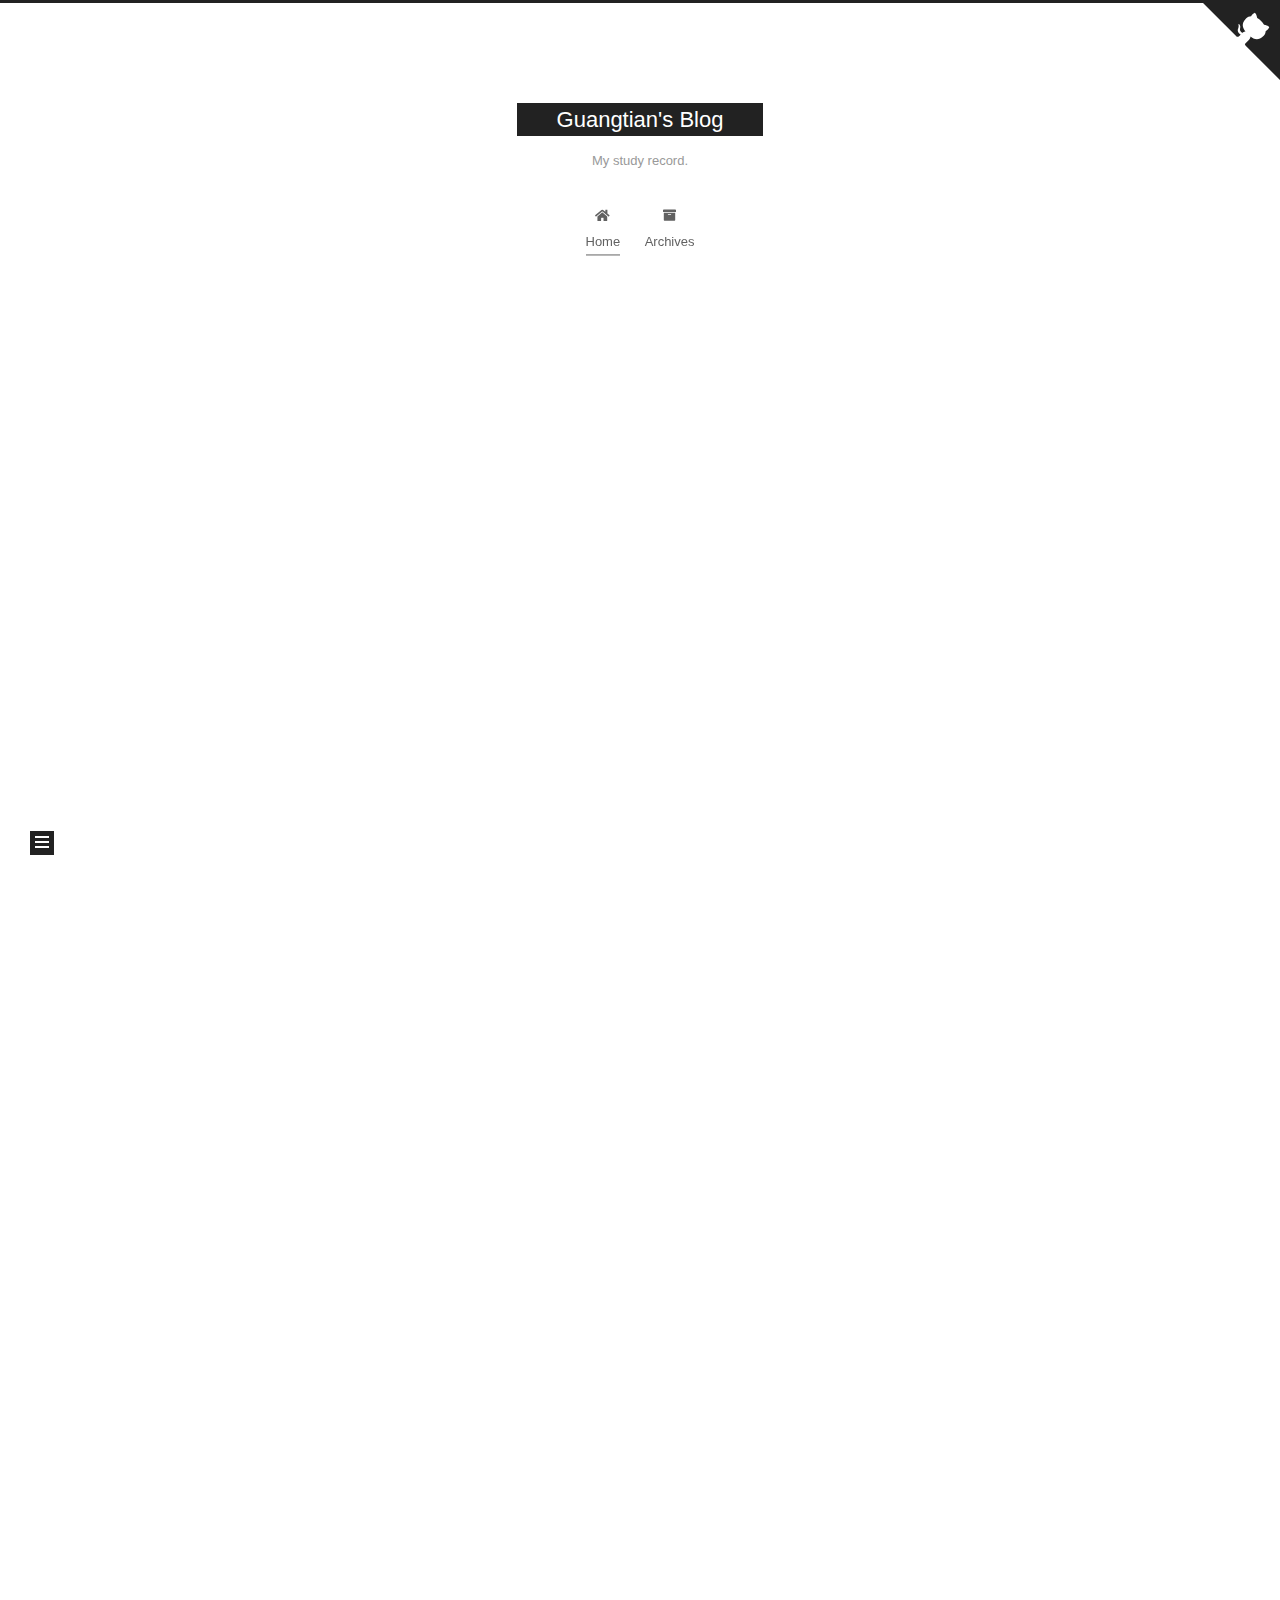
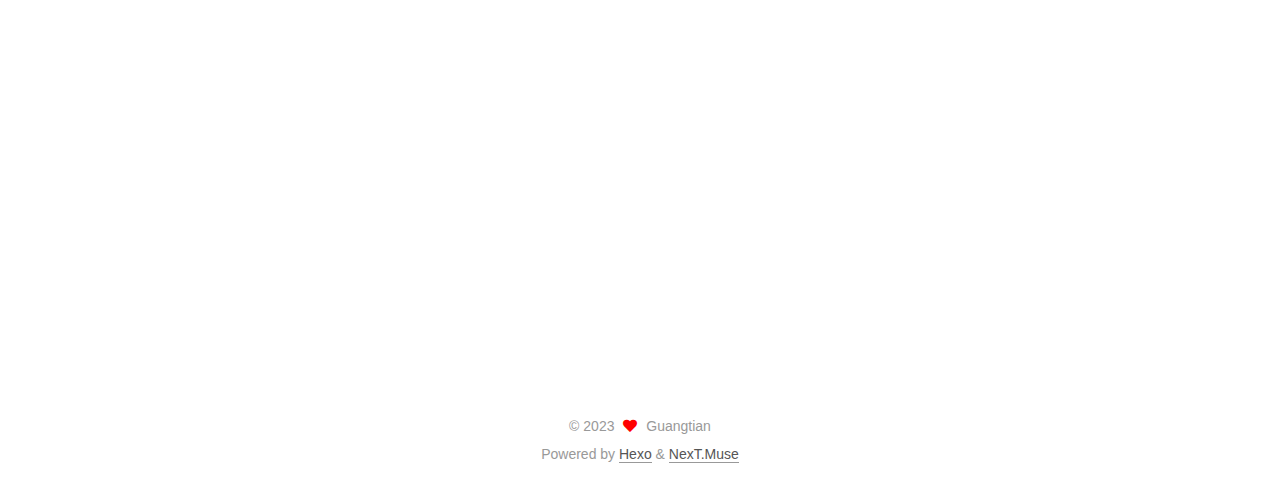
<file: index.html>
<!DOCTYPE html>
<html lang="en">
<head>
  <meta charset="UTF-8">
<meta name="viewport" content="width=device-width, initial-scale=1, maximum-scale=2">
<meta name="theme-color" content="#222">
<meta name="generator" content="Hexo 6.3.0">
  <link rel="apple-touch-icon" sizes="180x180" href="/images/apple-touch-icon.png">
  <link rel="icon" type="image/png" sizes="32x32" href="/images/favicon-32x32.png">
  <link rel="icon" type="image/png" sizes="16x16" href="/images/favicon-16x16.png">
  <link rel="mask-icon" href="/images/safari-pinned-tab.svg" color="#222">

<link rel="stylesheet" href="/css/main.css">


<link rel="stylesheet" href="/lib/font-awesome/css/all.min.css">

<script id="hexo-configurations">
    var NexT = window.NexT || {};
    var CONFIG = {"hostname":"example.com","root":"/","scheme":"Muse","version":"7.8.0","exturl":false,"sidebar":{"position":"left","display":"post","padding":18,"offset":12,"onmobile":false},"copycode":{"enable":true,"show_result":true,"style":"mac"},"back2top":{"enable":true,"sidebar":true,"scrollpercent":true},"bookmark":{"enable":false,"color":"#222","save":"auto"},"fancybox":false,"mediumzoom":false,"lazyload":false,"pangu":false,"comments":{"style":"tabs","active":"gitalk","storage":true,"lazyload":false,"nav":null,"activeClass":"gitalk"},"algolia":{"hits":{"per_page":10},"labels":{"input_placeholder":"Search for Posts","hits_empty":"We didn't find any results for the search: ${query}","hits_stats":"${hits} results found in ${time} ms"}},"localsearch":{"enable":false,"trigger":"auto","top_n_per_article":1,"unescape":false,"preload":false},"motion":{"enable":true,"async":false,"transition":{"post_block":"fadeIn","post_header":"slideDownIn","post_body":"slideDownIn","coll_header":"slideLeftIn","sidebar":"slideUpIn"}}};
  </script>

  <meta property="og:type" content="website">
<meta property="og:title" content="Guangtian&#39;s Blog">
<meta property="og:url" content="http://example.com/index.html">
<meta property="og:site_name" content="Guangtian&#39;s Blog">
<meta property="og:locale" content="en_US">
<meta property="article:author" content="Guangtian">
<meta name="twitter:card" content="summary">

<link rel="canonical" href="http://example.com/">


<script id="page-configurations">
  // https://hexo.io/docs/variables.html
  CONFIG.page = {
    sidebar: "",
    isHome : true,
    isPost : false,
    lang   : 'en'
  };
</script>

  <title>Guangtian's Blog</title>
  






  <noscript>
  <style>
  .use-motion .brand,
  .use-motion .menu-item,
  .sidebar-inner,
  .use-motion .post-block,
  .use-motion .pagination,
  .use-motion .comments,
  .use-motion .post-header,
  .use-motion .post-body,
  .use-motion .collection-header { opacity: initial; }

  .use-motion .site-title,
  .use-motion .site-subtitle {
    opacity: initial;
    top: initial;
  }

  .use-motion .logo-line-before i { left: initial; }
  .use-motion .logo-line-after i { right: initial; }
  </style>
</noscript>

<link rel="alternate" href="/atom.xml" title="Guangtian's Blog" type="application/atom+xml">
</head>

<body itemscope itemtype="http://schema.org/WebPage">
  <div class="container use-motion">
    <div class="headband"></div>

    <header class="header" itemscope itemtype="http://schema.org/WPHeader">
      <div class="header-inner"><div class="site-brand-container">
  <div class="site-nav-toggle">
    <div class="toggle" aria-label="Toggle navigation bar">
      <span class="toggle-line toggle-line-first"></span>
      <span class="toggle-line toggle-line-middle"></span>
      <span class="toggle-line toggle-line-last"></span>
    </div>
  </div>

  <div class="site-meta">

    <a href="/" class="brand" rel="start">
      <span class="logo-line-before"><i></i></span>
      <h1 class="site-title">Guangtian's Blog</h1>
      <span class="logo-line-after"><i></i></span>
    </a>
      <p class="site-subtitle" itemprop="description">My study record.</p>
  </div>

  <div class="site-nav-right">
    <div class="toggle popup-trigger">
    </div>
  </div>
</div>




<nav class="site-nav">
  <ul id="menu" class="main-menu menu">
        <li class="menu-item menu-item-home">

    <a href="/" rel="section"><i class="fa fa-home fa-fw"></i>Home</a>

  </li>
        <li class="menu-item menu-item-archives">

    <a href="/archives/" rel="section"><i class="fa fa-archive fa-fw"></i>Archives</a>

  </li>
  </ul>
</nav>




</div>
    </header>

    
  <div class="reading-progress-bar"></div>

  <a href="https://github.com/guangtian1991" class="github-corner" title="Follow me on GitHub" aria-label="Follow me on GitHub" rel="noopener" target="_blank"><svg width="80" height="80" viewBox="0 0 250 250" aria-hidden="true"><path d="M0,0 L115,115 L130,115 L142,142 L250,250 L250,0 Z"></path><path d="M128.3,109.0 C113.8,99.7 119.0,89.6 119.0,89.6 C122.0,82.7 120.5,78.6 120.5,78.6 C119.2,72.0 123.4,76.3 123.4,76.3 C127.3,80.9 125.5,87.3 125.5,87.3 C122.9,97.6 130.6,101.9 134.4,103.2" fill="currentColor" style="transform-origin: 130px 106px;" class="octo-arm"></path><path d="M115.0,115.0 C114.9,115.1 118.7,116.5 119.8,115.4 L133.7,101.6 C136.9,99.2 139.9,98.4 142.2,98.6 C133.8,88.0 127.5,74.4 143.8,58.0 C148.5,53.4 154.0,51.2 159.7,51.0 C160.3,49.4 163.2,43.6 171.4,40.1 C171.4,40.1 176.1,42.5 178.8,56.2 C183.1,58.6 187.2,61.8 190.9,65.4 C194.5,69.0 197.7,73.2 200.1,77.6 C213.8,80.2 216.3,84.9 216.3,84.9 C212.7,93.1 206.9,96.0 205.4,96.6 C205.1,102.4 203.0,107.8 198.3,112.5 C181.9,128.9 168.3,122.5 157.7,114.1 C157.9,116.9 156.7,120.9 152.7,124.9 L141.0,136.5 C139.8,137.7 141.6,141.9 141.8,141.8 Z" fill="currentColor" class="octo-body"></path></svg></a>


    <main class="main">
      <div class="main-inner">
        <div class="content-wrap">
          

          <div class="content index posts-expand">
            
      
  
  
  <article itemscope itemtype="http://schema.org/Article" class="post-block" lang="en">
    <link itemprop="mainEntityOfPage" href="http://example.com/2023/06/24/My-Second-New-Post/">

    <span hidden itemprop="author" itemscope itemtype="http://schema.org/Person">
      <meta itemprop="image" content="/images/android-chrome-256x256.png">
      <meta itemprop="name" content="Guangtian">
      <meta itemprop="description" content="">
    </span>

    <span hidden itemprop="publisher" itemscope itemtype="http://schema.org/Organization">
      <meta itemprop="name" content="Guangtian's Blog">
    </span>
      <header class="post-header">
        <h2 class="post-title" itemprop="name headline">
          
            <a href="/2023/06/24/My-Second-New-Post/" class="post-title-link" itemprop="url">My Second New Post</a>
        </h2>

        <div class="post-meta">
            <span class="post-meta-item">
              <span class="post-meta-item-icon">
                <i class="far fa-calendar"></i>
              </span>
              <span class="post-meta-item-text">Posted on</span>

              <time title="Created: 2023-06-24 19:33:01" itemprop="dateCreated datePublished" datetime="2023-06-24T19:33:01+08:00">2023-06-24</time>
            </span>

          

        </div>
      </header>

    
    
    
    <div class="post-body" itemprop="articleBody">

      
          
      
    </div>

    
    
    
      <footer class="post-footer">
        <div class="post-eof"></div>
      </footer>
  </article>
  
  
  

      
  
  
  <article itemscope itemtype="http://schema.org/Article" class="post-block" lang="en">
    <link itemprop="mainEntityOfPage" href="http://example.com/2023/06/24/My-First-New-Post/">

    <span hidden itemprop="author" itemscope itemtype="http://schema.org/Person">
      <meta itemprop="image" content="/images/android-chrome-256x256.png">
      <meta itemprop="name" content="Guangtian">
      <meta itemprop="description" content="">
    </span>

    <span hidden itemprop="publisher" itemscope itemtype="http://schema.org/Organization">
      <meta itemprop="name" content="Guangtian's Blog">
    </span>
      <header class="post-header">
        <h2 class="post-title" itemprop="name headline">
          
            <a href="/2023/06/24/My-First-New-Post/" class="post-title-link" itemprop="url">My First New Post</a>
        </h2>

        <div class="post-meta">
            <span class="post-meta-item">
              <span class="post-meta-item-icon">
                <i class="far fa-calendar"></i>
              </span>
              <span class="post-meta-item-text">Posted on</span>

              <time title="Created: 2023-06-24 18:43:18" itemprop="dateCreated datePublished" datetime="2023-06-24T18:43:18+08:00">2023-06-24</time>
            </span>

          

        </div>
      </header>

    
    
    
    <div class="post-body" itemprop="articleBody">

      
          
      
    </div>

    
    
    
      <footer class="post-footer">
        <div class="post-eof"></div>
      </footer>
  </article>
  
  
  

      
  
  
  <article itemscope itemtype="http://schema.org/Article" class="post-block" lang="en">
    <link itemprop="mainEntityOfPage" href="http://example.com/2023/06/24/hello-world/">

    <span hidden itemprop="author" itemscope itemtype="http://schema.org/Person">
      <meta itemprop="image" content="/images/android-chrome-256x256.png">
      <meta itemprop="name" content="Guangtian">
      <meta itemprop="description" content="">
    </span>

    <span hidden itemprop="publisher" itemscope itemtype="http://schema.org/Organization">
      <meta itemprop="name" content="Guangtian's Blog">
    </span>
      <header class="post-header">
        <h2 class="post-title" itemprop="name headline">
          
            <a href="/2023/06/24/hello-world/" class="post-title-link" itemprop="url">Hello World</a>
        </h2>

        <div class="post-meta">
            <span class="post-meta-item">
              <span class="post-meta-item-icon">
                <i class="far fa-calendar"></i>
              </span>
              <span class="post-meta-item-text">Posted on</span>

              <time title="Created: 2023-06-24 13:50:11" itemprop="dateCreated datePublished" datetime="2023-06-24T13:50:11+08:00">2023-06-24</time>
            </span>

          

        </div>
      </header>

    
    
    
    <div class="post-body" itemprop="articleBody">

      
          <p>Welcome to <a target="_blank" rel="noopener" href="https://hexo.io/">Hexo</a>! This is your very first post. Check <a target="_blank" rel="noopener" href="https://hexo.io/docs/">documentation</a> for more info. If you get any problems when using Hexo, you can find the answer in <a target="_blank" rel="noopener" href="https://hexo.io/docs/troubleshooting.html">troubleshooting</a> or you can ask me on <a target="_blank" rel="noopener" href="https://github.com/hexojs/hexo/issues">GitHub</a>.</p>
<h2 id="Quick-Start"><a href="#Quick-Start" class="headerlink" title="Quick Start"></a>Quick Start</h2><h3 id="Create-a-new-post"><a href="#Create-a-new-post" class="headerlink" title="Create a new post"></a>Create a new post</h3><figure class="highlight bash"><table><tr><td class="gutter"><pre><span class="line">1</span><br></pre></td><td class="code"><pre><span class="line">$ hexo new <span class="string">&quot;My New Post&quot;</span></span><br></pre></td></tr></table></figure>

<p>More info: <a target="_blank" rel="noopener" href="https://hexo.io/docs/writing.html">Writing</a></p>
<h3 id="Run-server"><a href="#Run-server" class="headerlink" title="Run server"></a>Run server</h3><figure class="highlight bash"><table><tr><td class="gutter"><pre><span class="line">1</span><br></pre></td><td class="code"><pre><span class="line">$ hexo server</span><br></pre></td></tr></table></figure>

<p>More info: <a target="_blank" rel="noopener" href="https://hexo.io/docs/server.html">Server</a></p>
<h3 id="Generate-static-files"><a href="#Generate-static-files" class="headerlink" title="Generate static files"></a>Generate static files</h3><figure class="highlight bash"><table><tr><td class="gutter"><pre><span class="line">1</span><br></pre></td><td class="code"><pre><span class="line">$ hexo generate</span><br></pre></td></tr></table></figure>

<p>More info: <a target="_blank" rel="noopener" href="https://hexo.io/docs/generating.html">Generating</a></p>
<h3 id="Deploy-to-remote-sites"><a href="#Deploy-to-remote-sites" class="headerlink" title="Deploy to remote sites"></a>Deploy to remote sites</h3><figure class="highlight bash"><table><tr><td class="gutter"><pre><span class="line">1</span><br></pre></td><td class="code"><pre><span class="line">$ hexo deploy</span><br></pre></td></tr></table></figure>

<p>More info: <a target="_blank" rel="noopener" href="https://hexo.io/docs/one-command-deployment.html">Deployment</a></p>

      
    </div>

    
    
    
      <footer class="post-footer">
        <div class="post-eof"></div>
      </footer>
  </article>
  
  
  


  



          </div>
          

<script>
  window.addEventListener('tabs:register', () => {
    let { activeClass } = CONFIG.comments;
    if (CONFIG.comments.storage) {
      activeClass = localStorage.getItem('comments_active') || activeClass;
    }
    if (activeClass) {
      let activeTab = document.querySelector(`a[href="#comment-${activeClass}"]`);
      if (activeTab) {
        activeTab.click();
      }
    }
  });
  if (CONFIG.comments.storage) {
    window.addEventListener('tabs:click', event => {
      if (!event.target.matches('.tabs-comment .tab-content .tab-pane')) return;
      let commentClass = event.target.classList[1];
      localStorage.setItem('comments_active', commentClass);
    });
  }
</script>

        </div>
          
  
  <div class="toggle sidebar-toggle">
    <span class="toggle-line toggle-line-first"></span>
    <span class="toggle-line toggle-line-middle"></span>
    <span class="toggle-line toggle-line-last"></span>
  </div>

  <aside class="sidebar">
    <div class="sidebar-inner">

      <ul class="sidebar-nav motion-element">
        <li class="sidebar-nav-toc">
          Table of Contents
        </li>
        <li class="sidebar-nav-overview">
          Overview
        </li>
      </ul>

      <!--noindex-->
      <div class="post-toc-wrap sidebar-panel">
      </div>
      <!--/noindex-->

      <div class="site-overview-wrap sidebar-panel">
        <div class="site-author motion-element" itemprop="author" itemscope itemtype="http://schema.org/Person">
    <img class="site-author-image" itemprop="image" alt="Guangtian"
      src="/images/android-chrome-256x256.png">
  <p class="site-author-name" itemprop="name">Guangtian</p>
  <div class="site-description" itemprop="description"></div>
</div>
<div class="site-state-wrap motion-element">
  <nav class="site-state">
      <div class="site-state-item site-state-posts">
          <a href="/archives/">
        
          <span class="site-state-item-count">3</span>
          <span class="site-state-item-name">posts</span>
        </a>
      </div>
  </nav>
</div>



      </div>
        <div class="back-to-top motion-element">
          <i class="fa fa-arrow-up"></i>
          <span>0%</span>
        </div>

    </div>
  </aside>
  <div id="sidebar-dimmer"></div>


      </div>
    </main>

    <footer class="footer">
      <div class="footer-inner">
        

        

<div class="copyright">
  
  &copy; 
  <span itemprop="copyrightYear">2023</span>
  <span class="with-love">
    <i class="fa fa-heart"></i>
  </span>
  <span class="author" itemprop="copyrightHolder">Guangtian</span>
</div>
  <div class="powered-by">Powered by <a href="https://hexo.io/" class="theme-link" rel="noopener" target="_blank">Hexo</a> & <a href="https://muse.theme-next.org/" class="theme-link" rel="noopener" target="_blank">NexT.Muse</a>
  </div>

        








      </div>
    </footer>
  </div>

  
  <script src="/lib/anime.min.js"></script>
  <script src="/lib/velocity/velocity.min.js"></script>
  <script src="/lib/velocity/velocity.ui.min.js"></script>

<script src="/js/utils.js"></script>

<script src="/js/motion.js"></script>


<script src="/js/schemes/muse.js"></script>


<script src="/js/next-boot.js"></script>




  















  

  


</body>
</html>
</file>
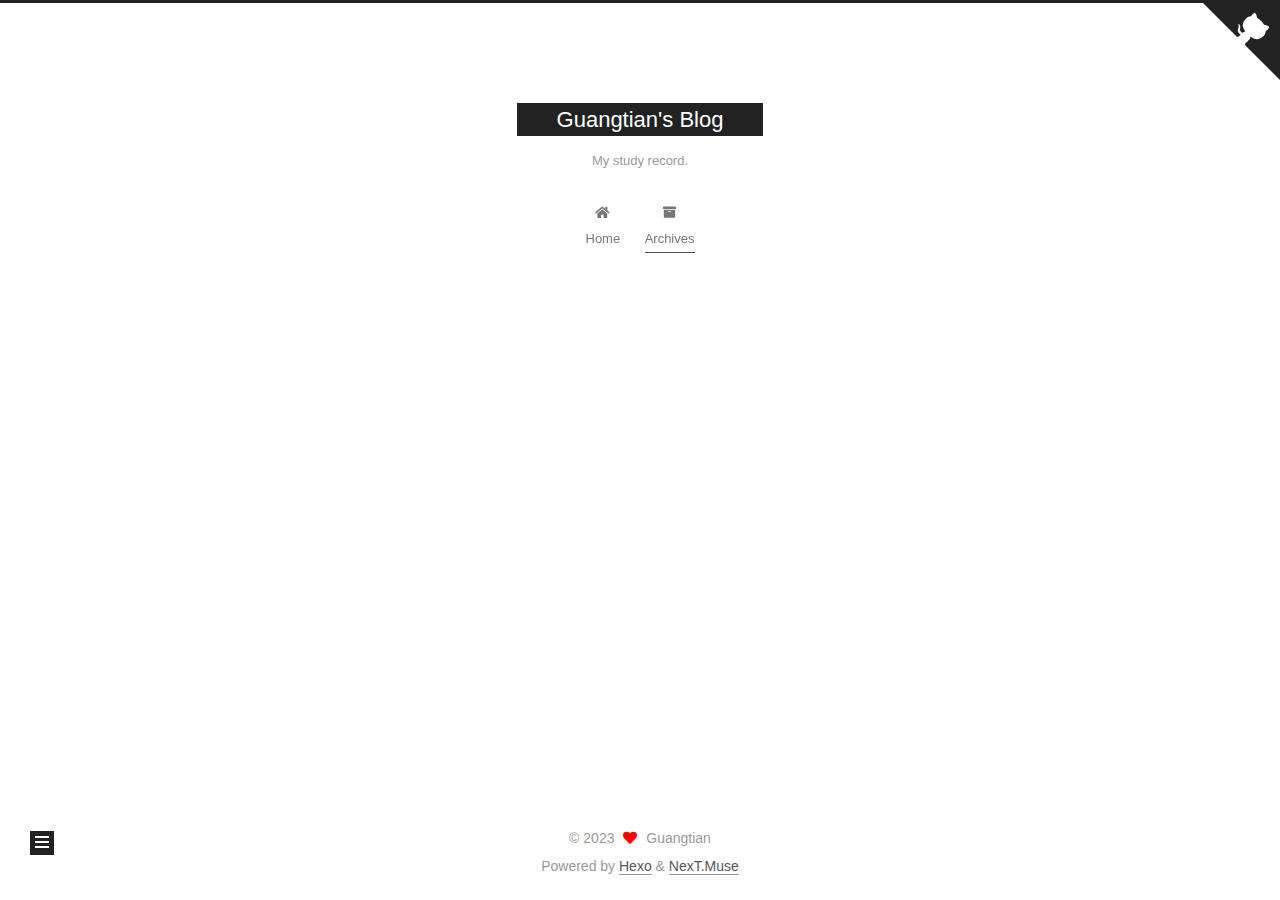
<file: archives/index.html>
<!DOCTYPE html>
<html lang="en">
<head>
  <meta charset="UTF-8">
<meta name="viewport" content="width=device-width, initial-scale=1, maximum-scale=2">
<meta name="theme-color" content="#222">
<meta name="generator" content="Hexo 6.3.0">
  <link rel="apple-touch-icon" sizes="180x180" href="/images/apple-touch-icon.png">
  <link rel="icon" type="image/png" sizes="32x32" href="/images/favicon-32x32.png">
  <link rel="icon" type="image/png" sizes="16x16" href="/images/favicon-16x16.png">
  <link rel="mask-icon" href="/images/safari-pinned-tab.svg" color="#222">

<link rel="stylesheet" href="/css/main.css">


<link rel="stylesheet" href="/lib/font-awesome/css/all.min.css">

<script id="hexo-configurations">
    var NexT = window.NexT || {};
    var CONFIG = {"hostname":"example.com","root":"/","scheme":"Muse","version":"7.8.0","exturl":false,"sidebar":{"position":"left","display":"post","padding":18,"offset":12,"onmobile":false},"copycode":{"enable":true,"show_result":true,"style":"mac"},"back2top":{"enable":true,"sidebar":true,"scrollpercent":true},"bookmark":{"enable":false,"color":"#222","save":"auto"},"fancybox":false,"mediumzoom":false,"lazyload":false,"pangu":false,"comments":{"style":"tabs","active":"gitalk","storage":true,"lazyload":false,"nav":null,"activeClass":"gitalk"},"algolia":{"hits":{"per_page":10},"labels":{"input_placeholder":"Search for Posts","hits_empty":"We didn't find any results for the search: ${query}","hits_stats":"${hits} results found in ${time} ms"}},"localsearch":{"enable":false,"trigger":"auto","top_n_per_article":1,"unescape":false,"preload":false},"motion":{"enable":true,"async":false,"transition":{"post_block":"fadeIn","post_header":"slideDownIn","post_body":"slideDownIn","coll_header":"slideLeftIn","sidebar":"slideUpIn"}}};
  </script>

  <meta property="og:type" content="website">
<meta property="og:title" content="Guangtian&#39;s Blog">
<meta property="og:url" content="http://example.com/archives/index.html">
<meta property="og:site_name" content="Guangtian&#39;s Blog">
<meta property="og:locale" content="en_US">
<meta property="article:author" content="Guangtian">
<meta name="twitter:card" content="summary">

<link rel="canonical" href="http://example.com/archives/">


<script id="page-configurations">
  // https://hexo.io/docs/variables.html
  CONFIG.page = {
    sidebar: "",
    isHome : false,
    isPost : false,
    lang   : 'en'
  };
</script>

  <title>Archive | Guangtian's Blog</title>
  






  <noscript>
  <style>
  .use-motion .brand,
  .use-motion .menu-item,
  .sidebar-inner,
  .use-motion .post-block,
  .use-motion .pagination,
  .use-motion .comments,
  .use-motion .post-header,
  .use-motion .post-body,
  .use-motion .collection-header { opacity: initial; }

  .use-motion .site-title,
  .use-motion .site-subtitle {
    opacity: initial;
    top: initial;
  }

  .use-motion .logo-line-before i { left: initial; }
  .use-motion .logo-line-after i { right: initial; }
  </style>
</noscript>

<link rel="alternate" href="/atom.xml" title="Guangtian's Blog" type="application/atom+xml">
</head>

<body itemscope itemtype="http://schema.org/WebPage">
  <div class="container use-motion">
    <div class="headband"></div>

    <header class="header" itemscope itemtype="http://schema.org/WPHeader">
      <div class="header-inner"><div class="site-brand-container">
  <div class="site-nav-toggle">
    <div class="toggle" aria-label="Toggle navigation bar">
      <span class="toggle-line toggle-line-first"></span>
      <span class="toggle-line toggle-line-middle"></span>
      <span class="toggle-line toggle-line-last"></span>
    </div>
  </div>

  <div class="site-meta">

    <a href="/" class="brand" rel="start">
      <span class="logo-line-before"><i></i></span>
      <h1 class="site-title">Guangtian's Blog</h1>
      <span class="logo-line-after"><i></i></span>
    </a>
      <p class="site-subtitle" itemprop="description">My study record.</p>
  </div>

  <div class="site-nav-right">
    <div class="toggle popup-trigger">
    </div>
  </div>
</div>




<nav class="site-nav">
  <ul id="menu" class="main-menu menu">
        <li class="menu-item menu-item-home">

    <a href="/" rel="section"><i class="fa fa-home fa-fw"></i>Home</a>

  </li>
        <li class="menu-item menu-item-archives">

    <a href="/archives/" rel="section"><i class="fa fa-archive fa-fw"></i>Archives</a>

  </li>
  </ul>
</nav>




</div>
    </header>

    
  <div class="reading-progress-bar"></div>

  <a href="https://github.com/guangtian1991" class="github-corner" title="Follow me on GitHub" aria-label="Follow me on GitHub" rel="noopener" target="_blank"><svg width="80" height="80" viewBox="0 0 250 250" aria-hidden="true"><path d="M0,0 L115,115 L130,115 L142,142 L250,250 L250,0 Z"></path><path d="M128.3,109.0 C113.8,99.7 119.0,89.6 119.0,89.6 C122.0,82.7 120.5,78.6 120.5,78.6 C119.2,72.0 123.4,76.3 123.4,76.3 C127.3,80.9 125.5,87.3 125.5,87.3 C122.9,97.6 130.6,101.9 134.4,103.2" fill="currentColor" style="transform-origin: 130px 106px;" class="octo-arm"></path><path d="M115.0,115.0 C114.9,115.1 118.7,116.5 119.8,115.4 L133.7,101.6 C136.9,99.2 139.9,98.4 142.2,98.6 C133.8,88.0 127.5,74.4 143.8,58.0 C148.5,53.4 154.0,51.2 159.7,51.0 C160.3,49.4 163.2,43.6 171.4,40.1 C171.4,40.1 176.1,42.5 178.8,56.2 C183.1,58.6 187.2,61.8 190.9,65.4 C194.5,69.0 197.7,73.2 200.1,77.6 C213.8,80.2 216.3,84.9 216.3,84.9 C212.7,93.1 206.9,96.0 205.4,96.6 C205.1,102.4 203.0,107.8 198.3,112.5 C181.9,128.9 168.3,122.5 157.7,114.1 C157.9,116.9 156.7,120.9 152.7,124.9 L141.0,136.5 C139.8,137.7 141.6,141.9 141.8,141.8 Z" fill="currentColor" class="octo-body"></path></svg></a>


    <main class="main">
      <div class="main-inner">
        <div class="content-wrap">
          

          <div class="content archive">
            

  
  
  
  <div class="post-block">
    <div class="posts-collapse">
      <div class="collection-title">
        <span class="collection-header">Um..! 2 posts in total. Keep on posting.</span>
      </div>

      
    <div class="collection-year">
      <span class="collection-header">2023</span>
    </div>

  <article itemscope itemtype="http://schema.org/Article">
    <header class="post-header">

      <div class="post-meta">
        <time itemprop="dateCreated"
              datetime="2023-06-24T18:43:18+08:00"
              content="2023-06-24">
          06-24
        </time>
      </div>

      <div class="post-title">
          <a class="post-title-link" href="/2023/06/24/My-First-New-Post/" itemprop="url">
            <span itemprop="name">My First New Post</span>
          </a>
      </div>

    </header>
  </article>

  <article itemscope itemtype="http://schema.org/Article">
    <header class="post-header">

      <div class="post-meta">
        <time itemprop="dateCreated"
              datetime="2023-06-24T13:50:11+08:00"
              content="2023-06-24">
          06-24
        </time>
      </div>

      <div class="post-title">
          <a class="post-title-link" href="/2023/06/24/hello-world/" itemprop="url">
            <span itemprop="name">Hello World</span>
          </a>
      </div>

    </header>
  </article>


    </div>
  </div>
  
  
  

  



          </div>
          

<script>
  window.addEventListener('tabs:register', () => {
    let { activeClass } = CONFIG.comments;
    if (CONFIG.comments.storage) {
      activeClass = localStorage.getItem('comments_active') || activeClass;
    }
    if (activeClass) {
      let activeTab = document.querySelector(`a[href="#comment-${activeClass}"]`);
      if (activeTab) {
        activeTab.click();
      }
    }
  });
  if (CONFIG.comments.storage) {
    window.addEventListener('tabs:click', event => {
      if (!event.target.matches('.tabs-comment .tab-content .tab-pane')) return;
      let commentClass = event.target.classList[1];
      localStorage.setItem('comments_active', commentClass);
    });
  }
</script>

        </div>
          
  
  <div class="toggle sidebar-toggle">
    <span class="toggle-line toggle-line-first"></span>
    <span class="toggle-line toggle-line-middle"></span>
    <span class="toggle-line toggle-line-last"></span>
  </div>

  <aside class="sidebar">
    <div class="sidebar-inner">

      <ul class="sidebar-nav motion-element">
        <li class="sidebar-nav-toc">
          Table of Contents
        </li>
        <li class="sidebar-nav-overview">
          Overview
        </li>
      </ul>

      <!--noindex-->
      <div class="post-toc-wrap sidebar-panel">
      </div>
      <!--/noindex-->

      <div class="site-overview-wrap sidebar-panel">
        <div class="site-author motion-element" itemprop="author" itemscope itemtype="http://schema.org/Person">
    <img class="site-author-image" itemprop="image" alt="Guangtian"
      src="/images/android-chrome-256x256.png">
  <p class="site-author-name" itemprop="name">Guangtian</p>
  <div class="site-description" itemprop="description"></div>
</div>
<div class="site-state-wrap motion-element">
  <nav class="site-state">
      <div class="site-state-item site-state-posts">
          <a href="/archives/">
        
          <span class="site-state-item-count">2</span>
          <span class="site-state-item-name">posts</span>
        </a>
      </div>
  </nav>
</div>



      </div>
        <div class="back-to-top motion-element">
          <i class="fa fa-arrow-up"></i>
          <span>0%</span>
        </div>

    </div>
  </aside>
  <div id="sidebar-dimmer"></div>


      </div>
    </main>

    <footer class="footer">
      <div class="footer-inner">
        

        

<div class="copyright">
  
  &copy; 
  <span itemprop="copyrightYear">2023</span>
  <span class="with-love">
    <i class="fa fa-heart"></i>
  </span>
  <span class="author" itemprop="copyrightHolder">Guangtian</span>
</div>
  <div class="powered-by">Powered by <a href="https://hexo.io/" class="theme-link" rel="noopener" target="_blank">Hexo</a> & <a href="https://muse.theme-next.org/" class="theme-link" rel="noopener" target="_blank">NexT.Muse</a>
  </div>

        








      </div>
    </footer>
  </div>

  
  <script src="/lib/anime.min.js"></script>
  <script src="/lib/velocity/velocity.min.js"></script>
  <script src="/lib/velocity/velocity.ui.min.js"></script>

<script src="/js/utils.js"></script>

<script src="/js/motion.js"></script>


<script src="/js/schemes/muse.js"></script>


<script src="/js/next-boot.js"></script>




  















  

  


</body>
</html>
</file>
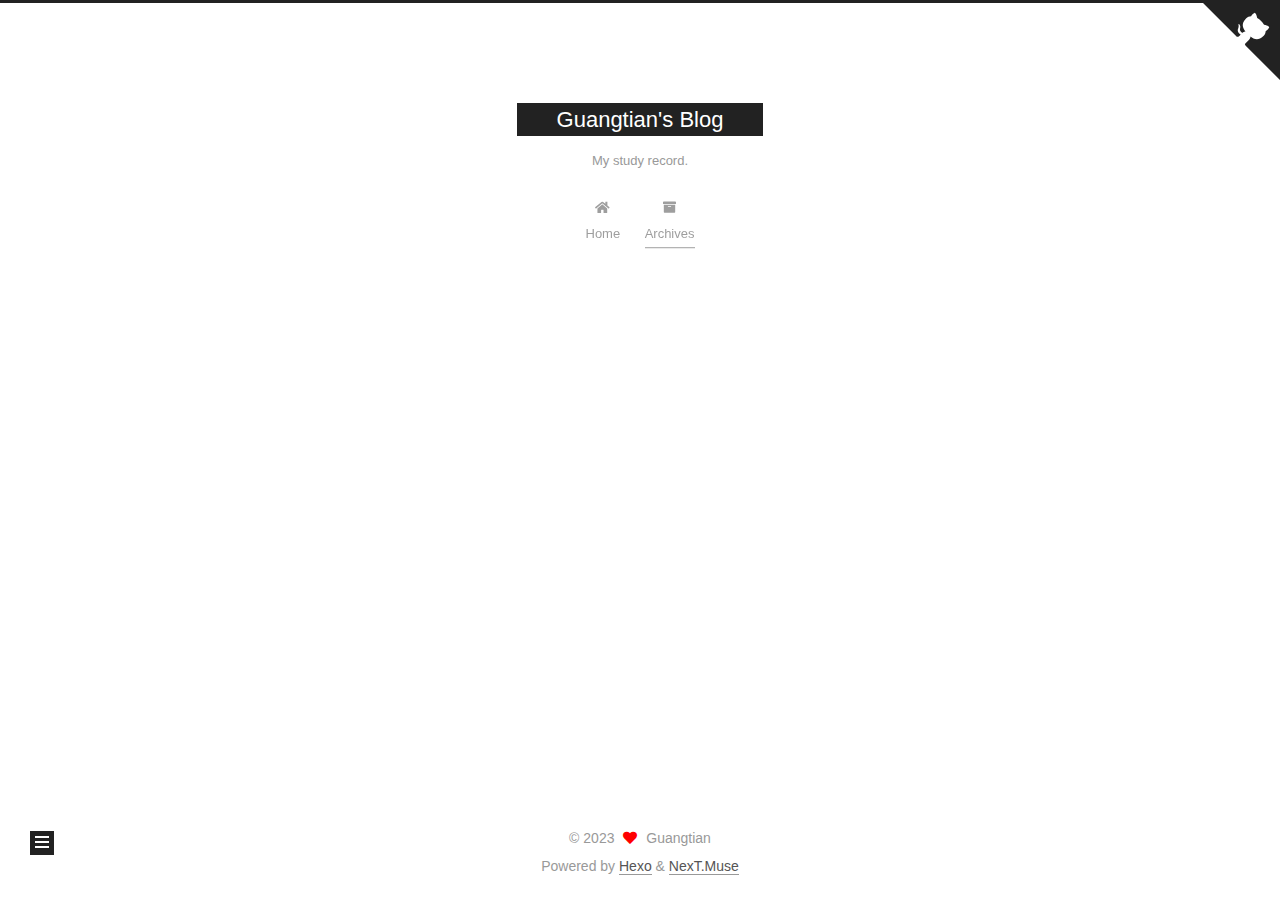
<file: archives/2023/index.html>
<!DOCTYPE html>
<html lang="en">
<head>
  <meta charset="UTF-8">
<meta name="viewport" content="width=device-width, initial-scale=1, maximum-scale=2">
<meta name="theme-color" content="#222">
<meta name="generator" content="Hexo 6.3.0">
  <link rel="apple-touch-icon" sizes="180x180" href="/images/apple-touch-icon.png">
  <link rel="icon" type="image/png" sizes="32x32" href="/images/favicon-32x32.png">
  <link rel="icon" type="image/png" sizes="16x16" href="/images/favicon-16x16.png">
  <link rel="mask-icon" href="/images/safari-pinned-tab.svg" color="#222">

<link rel="stylesheet" href="/css/main.css">


<link rel="stylesheet" href="/lib/font-awesome/css/all.min.css">

<script id="hexo-configurations">
    var NexT = window.NexT || {};
    var CONFIG = {"hostname":"example.com","root":"/","scheme":"Muse","version":"7.8.0","exturl":false,"sidebar":{"position":"left","display":"post","padding":18,"offset":12,"onmobile":false},"copycode":{"enable":true,"show_result":true,"style":"mac"},"back2top":{"enable":true,"sidebar":true,"scrollpercent":true},"bookmark":{"enable":false,"color":"#222","save":"auto"},"fancybox":false,"mediumzoom":false,"lazyload":false,"pangu":false,"comments":{"style":"tabs","active":"gitalk","storage":true,"lazyload":false,"nav":null,"activeClass":"gitalk"},"algolia":{"hits":{"per_page":10},"labels":{"input_placeholder":"Search for Posts","hits_empty":"We didn't find any results for the search: ${query}","hits_stats":"${hits} results found in ${time} ms"}},"localsearch":{"enable":false,"trigger":"auto","top_n_per_article":1,"unescape":false,"preload":false},"motion":{"enable":true,"async":false,"transition":{"post_block":"fadeIn","post_header":"slideDownIn","post_body":"slideDownIn","coll_header":"slideLeftIn","sidebar":"slideUpIn"}}};
  </script>

  <meta property="og:type" content="website">
<meta property="og:title" content="Guangtian&#39;s Blog">
<meta property="og:url" content="http://example.com/archives/2023/index.html">
<meta property="og:site_name" content="Guangtian&#39;s Blog">
<meta property="og:locale" content="en_US">
<meta property="article:author" content="Guangtian">
<meta name="twitter:card" content="summary">

<link rel="canonical" href="http://example.com/archives/2023/">


<script id="page-configurations">
  // https://hexo.io/docs/variables.html
  CONFIG.page = {
    sidebar: "",
    isHome : false,
    isPost : false,
    lang   : 'en'
  };
</script>

  <title>Archive | Guangtian's Blog</title>
  






  <noscript>
  <style>
  .use-motion .brand,
  .use-motion .menu-item,
  .sidebar-inner,
  .use-motion .post-block,
  .use-motion .pagination,
  .use-motion .comments,
  .use-motion .post-header,
  .use-motion .post-body,
  .use-motion .collection-header { opacity: initial; }

  .use-motion .site-title,
  .use-motion .site-subtitle {
    opacity: initial;
    top: initial;
  }

  .use-motion .logo-line-before i { left: initial; }
  .use-motion .logo-line-after i { right: initial; }
  </style>
</noscript>

<link rel="alternate" href="/atom.xml" title="Guangtian's Blog" type="application/atom+xml">
</head>

<body itemscope itemtype="http://schema.org/WebPage">
  <div class="container use-motion">
    <div class="headband"></div>

    <header class="header" itemscope itemtype="http://schema.org/WPHeader">
      <div class="header-inner"><div class="site-brand-container">
  <div class="site-nav-toggle">
    <div class="toggle" aria-label="Toggle navigation bar">
      <span class="toggle-line toggle-line-first"></span>
      <span class="toggle-line toggle-line-middle"></span>
      <span class="toggle-line toggle-line-last"></span>
    </div>
  </div>

  <div class="site-meta">

    <a href="/" class="brand" rel="start">
      <span class="logo-line-before"><i></i></span>
      <h1 class="site-title">Guangtian's Blog</h1>
      <span class="logo-line-after"><i></i></span>
    </a>
      <p class="site-subtitle" itemprop="description">My study record.</p>
  </div>

  <div class="site-nav-right">
    <div class="toggle popup-trigger">
    </div>
  </div>
</div>




<nav class="site-nav">
  <ul id="menu" class="main-menu menu">
        <li class="menu-item menu-item-home">

    <a href="/" rel="section"><i class="fa fa-home fa-fw"></i>Home</a>

  </li>
        <li class="menu-item menu-item-archives">

    <a href="/archives/" rel="section"><i class="fa fa-archive fa-fw"></i>Archives</a>

  </li>
  </ul>
</nav>




</div>
    </header>

    
  <div class="reading-progress-bar"></div>

  <a href="https://github.com/guangtian1991" class="github-corner" title="Follow me on GitHub" aria-label="Follow me on GitHub" rel="noopener" target="_blank"><svg width="80" height="80" viewBox="0 0 250 250" aria-hidden="true"><path d="M0,0 L115,115 L130,115 L142,142 L250,250 L250,0 Z"></path><path d="M128.3,109.0 C113.8,99.7 119.0,89.6 119.0,89.6 C122.0,82.7 120.5,78.6 120.5,78.6 C119.2,72.0 123.4,76.3 123.4,76.3 C127.3,80.9 125.5,87.3 125.5,87.3 C122.9,97.6 130.6,101.9 134.4,103.2" fill="currentColor" style="transform-origin: 130px 106px;" class="octo-arm"></path><path d="M115.0,115.0 C114.9,115.1 118.7,116.5 119.8,115.4 L133.7,101.6 C136.9,99.2 139.9,98.4 142.2,98.6 C133.8,88.0 127.5,74.4 143.8,58.0 C148.5,53.4 154.0,51.2 159.7,51.0 C160.3,49.4 163.2,43.6 171.4,40.1 C171.4,40.1 176.1,42.5 178.8,56.2 C183.1,58.6 187.2,61.8 190.9,65.4 C194.5,69.0 197.7,73.2 200.1,77.6 C213.8,80.2 216.3,84.9 216.3,84.9 C212.7,93.1 206.9,96.0 205.4,96.6 C205.1,102.4 203.0,107.8 198.3,112.5 C181.9,128.9 168.3,122.5 157.7,114.1 C157.9,116.9 156.7,120.9 152.7,124.9 L141.0,136.5 C139.8,137.7 141.6,141.9 141.8,141.8 Z" fill="currentColor" class="octo-body"></path></svg></a>


    <main class="main">
      <div class="main-inner">
        <div class="content-wrap">
          

          <div class="content archive">
            

  
  
  
  <div class="post-block">
    <div class="posts-collapse">
      <div class="collection-title">
        <span class="collection-header">Um..! 3 posts in total. Keep on posting.</span>
      </div>

      
    <div class="collection-year">
      <span class="collection-header">2023</span>
    </div>

  <article itemscope itemtype="http://schema.org/Article">
    <header class="post-header">

      <div class="post-meta">
        <time itemprop="dateCreated"
              datetime="2023-06-24T19:33:01+08:00"
              content="2023-06-24">
          06-24
        </time>
      </div>

      <div class="post-title">
          <a class="post-title-link" href="/2023/06/24/My-Second-New-Post/" itemprop="url">
            <span itemprop="name">My Second New Post</span>
          </a>
      </div>

    </header>
  </article>

  <article itemscope itemtype="http://schema.org/Article">
    <header class="post-header">

      <div class="post-meta">
        <time itemprop="dateCreated"
              datetime="2023-06-24T18:43:18+08:00"
              content="2023-06-24">
          06-24
        </time>
      </div>

      <div class="post-title">
          <a class="post-title-link" href="/2023/06/24/My-First-New-Post/" itemprop="url">
            <span itemprop="name">My First New Post</span>
          </a>
      </div>

    </header>
  </article>

  <article itemscope itemtype="http://schema.org/Article">
    <header class="post-header">

      <div class="post-meta">
        <time itemprop="dateCreated"
              datetime="2023-06-24T13:50:11+08:00"
              content="2023-06-24">
          06-24
        </time>
      </div>

      <div class="post-title">
          <a class="post-title-link" href="/2023/06/24/hello-world/" itemprop="url">
            <span itemprop="name">Hello World</span>
          </a>
      </div>

    </header>
  </article>


    </div>
  </div>
  
  
  

  



          </div>
          

<script>
  window.addEventListener('tabs:register', () => {
    let { activeClass } = CONFIG.comments;
    if (CONFIG.comments.storage) {
      activeClass = localStorage.getItem('comments_active') || activeClass;
    }
    if (activeClass) {
      let activeTab = document.querySelector(`a[href="#comment-${activeClass}"]`);
      if (activeTab) {
        activeTab.click();
      }
    }
  });
  if (CONFIG.comments.storage) {
    window.addEventListener('tabs:click', event => {
      if (!event.target.matches('.tabs-comment .tab-content .tab-pane')) return;
      let commentClass = event.target.classList[1];
      localStorage.setItem('comments_active', commentClass);
    });
  }
</script>

        </div>
          
  
  <div class="toggle sidebar-toggle">
    <span class="toggle-line toggle-line-first"></span>
    <span class="toggle-line toggle-line-middle"></span>
    <span class="toggle-line toggle-line-last"></span>
  </div>

  <aside class="sidebar">
    <div class="sidebar-inner">

      <ul class="sidebar-nav motion-element">
        <li class="sidebar-nav-toc">
          Table of Contents
        </li>
        <li class="sidebar-nav-overview">
          Overview
        </li>
      </ul>

      <!--noindex-->
      <div class="post-toc-wrap sidebar-panel">
      </div>
      <!--/noindex-->

      <div class="site-overview-wrap sidebar-panel">
        <div class="site-author motion-element" itemprop="author" itemscope itemtype="http://schema.org/Person">
    <img class="site-author-image" itemprop="image" alt="Guangtian"
      src="/images/android-chrome-256x256.png">
  <p class="site-author-name" itemprop="name">Guangtian</p>
  <div class="site-description" itemprop="description"></div>
</div>
<div class="site-state-wrap motion-element">
  <nav class="site-state">
      <div class="site-state-item site-state-posts">
          <a href="/archives/">
        
          <span class="site-state-item-count">3</span>
          <span class="site-state-item-name">posts</span>
        </a>
      </div>
  </nav>
</div>



      </div>
        <div class="back-to-top motion-element">
          <i class="fa fa-arrow-up"></i>
          <span>0%</span>
        </div>

    </div>
  </aside>
  <div id="sidebar-dimmer"></div>


      </div>
    </main>

    <footer class="footer">
      <div class="footer-inner">
        

        

<div class="copyright">
  
  &copy; 
  <span itemprop="copyrightYear">2023</span>
  <span class="with-love">
    <i class="fa fa-heart"></i>
  </span>
  <span class="author" itemprop="copyrightHolder">Guangtian</span>
</div>
  <div class="powered-by">Powered by <a href="https://hexo.io/" class="theme-link" rel="noopener" target="_blank">Hexo</a> & <a href="https://muse.theme-next.org/" class="theme-link" rel="noopener" target="_blank">NexT.Muse</a>
  </div>

        








      </div>
    </footer>
  </div>

  
  <script src="/lib/anime.min.js"></script>
  <script src="/lib/velocity/velocity.min.js"></script>
  <script src="/lib/velocity/velocity.ui.min.js"></script>

<script src="/js/utils.js"></script>

<script src="/js/motion.js"></script>


<script src="/js/schemes/muse.js"></script>


<script src="/js/next-boot.js"></script>




  















  

  


</body>
</html>
</file>
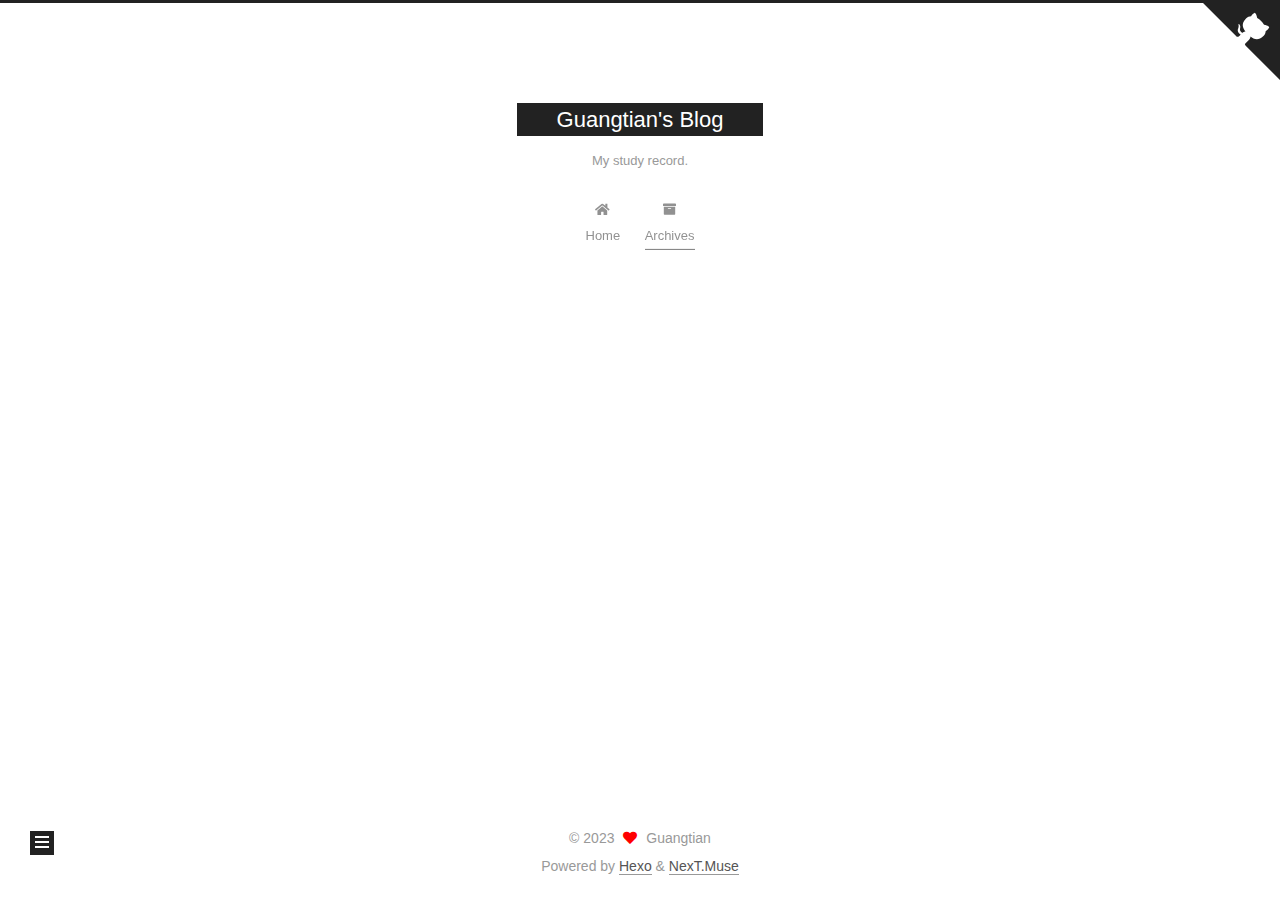
<file: archives/2023/06/index.html>
<!DOCTYPE html>
<html lang="en">
<head>
  <meta charset="UTF-8">
<meta name="viewport" content="width=device-width, initial-scale=1, maximum-scale=2">
<meta name="theme-color" content="#222">
<meta name="generator" content="Hexo 6.3.0">
  <link rel="apple-touch-icon" sizes="180x180" href="/images/apple-touch-icon.png">
  <link rel="icon" type="image/png" sizes="32x32" href="/images/favicon-32x32.png">
  <link rel="icon" type="image/png" sizes="16x16" href="/images/favicon-16x16.png">
  <link rel="mask-icon" href="/images/safari-pinned-tab.svg" color="#222">

<link rel="stylesheet" href="/css/main.css">


<link rel="stylesheet" href="/lib/font-awesome/css/all.min.css">

<script id="hexo-configurations">
    var NexT = window.NexT || {};
    var CONFIG = {"hostname":"example.com","root":"/","scheme":"Muse","version":"7.8.0","exturl":false,"sidebar":{"position":"left","display":"post","padding":18,"offset":12,"onmobile":false},"copycode":{"enable":true,"show_result":true,"style":"mac"},"back2top":{"enable":true,"sidebar":true,"scrollpercent":true},"bookmark":{"enable":false,"color":"#222","save":"auto"},"fancybox":false,"mediumzoom":false,"lazyload":false,"pangu":false,"comments":{"style":"tabs","active":"gitalk","storage":true,"lazyload":false,"nav":null,"activeClass":"gitalk"},"algolia":{"hits":{"per_page":10},"labels":{"input_placeholder":"Search for Posts","hits_empty":"We didn't find any results for the search: ${query}","hits_stats":"${hits} results found in ${time} ms"}},"localsearch":{"enable":false,"trigger":"auto","top_n_per_article":1,"unescape":false,"preload":false},"motion":{"enable":true,"async":false,"transition":{"post_block":"fadeIn","post_header":"slideDownIn","post_body":"slideDownIn","coll_header":"slideLeftIn","sidebar":"slideUpIn"}}};
  </script>

  <meta property="og:type" content="website">
<meta property="og:title" content="Guangtian&#39;s Blog">
<meta property="og:url" content="http://example.com/archives/2023/06/index.html">
<meta property="og:site_name" content="Guangtian&#39;s Blog">
<meta property="og:locale" content="en_US">
<meta property="article:author" content="Guangtian">
<meta name="twitter:card" content="summary">

<link rel="canonical" href="http://example.com/archives/2023/06/">


<script id="page-configurations">
  // https://hexo.io/docs/variables.html
  CONFIG.page = {
    sidebar: "",
    isHome : false,
    isPost : false,
    lang   : 'en'
  };
</script>

  <title>Archive | Guangtian's Blog</title>
  






  <noscript>
  <style>
  .use-motion .brand,
  .use-motion .menu-item,
  .sidebar-inner,
  .use-motion .post-block,
  .use-motion .pagination,
  .use-motion .comments,
  .use-motion .post-header,
  .use-motion .post-body,
  .use-motion .collection-header { opacity: initial; }

  .use-motion .site-title,
  .use-motion .site-subtitle {
    opacity: initial;
    top: initial;
  }

  .use-motion .logo-line-before i { left: initial; }
  .use-motion .logo-line-after i { right: initial; }
  </style>
</noscript>

<link rel="alternate" href="/atom.xml" title="Guangtian's Blog" type="application/atom+xml">
</head>

<body itemscope itemtype="http://schema.org/WebPage">
  <div class="container use-motion">
    <div class="headband"></div>

    <header class="header" itemscope itemtype="http://schema.org/WPHeader">
      <div class="header-inner"><div class="site-brand-container">
  <div class="site-nav-toggle">
    <div class="toggle" aria-label="Toggle navigation bar">
      <span class="toggle-line toggle-line-first"></span>
      <span class="toggle-line toggle-line-middle"></span>
      <span class="toggle-line toggle-line-last"></span>
    </div>
  </div>

  <div class="site-meta">

    <a href="/" class="brand" rel="start">
      <span class="logo-line-before"><i></i></span>
      <h1 class="site-title">Guangtian's Blog</h1>
      <span class="logo-line-after"><i></i></span>
    </a>
      <p class="site-subtitle" itemprop="description">My study record.</p>
  </div>

  <div class="site-nav-right">
    <div class="toggle popup-trigger">
    </div>
  </div>
</div>




<nav class="site-nav">
  <ul id="menu" class="main-menu menu">
        <li class="menu-item menu-item-home">

    <a href="/" rel="section"><i class="fa fa-home fa-fw"></i>Home</a>

  </li>
        <li class="menu-item menu-item-archives">

    <a href="/archives/" rel="section"><i class="fa fa-archive fa-fw"></i>Archives</a>

  </li>
  </ul>
</nav>




</div>
    </header>

    
  <div class="reading-progress-bar"></div>

  <a href="https://github.com/guangtian1991" class="github-corner" title="Follow me on GitHub" aria-label="Follow me on GitHub" rel="noopener" target="_blank"><svg width="80" height="80" viewBox="0 0 250 250" aria-hidden="true"><path d="M0,0 L115,115 L130,115 L142,142 L250,250 L250,0 Z"></path><path d="M128.3,109.0 C113.8,99.7 119.0,89.6 119.0,89.6 C122.0,82.7 120.5,78.6 120.5,78.6 C119.2,72.0 123.4,76.3 123.4,76.3 C127.3,80.9 125.5,87.3 125.5,87.3 C122.9,97.6 130.6,101.9 134.4,103.2" fill="currentColor" style="transform-origin: 130px 106px;" class="octo-arm"></path><path d="M115.0,115.0 C114.9,115.1 118.7,116.5 119.8,115.4 L133.7,101.6 C136.9,99.2 139.9,98.4 142.2,98.6 C133.8,88.0 127.5,74.4 143.8,58.0 C148.5,53.4 154.0,51.2 159.7,51.0 C160.3,49.4 163.2,43.6 171.4,40.1 C171.4,40.1 176.1,42.5 178.8,56.2 C183.1,58.6 187.2,61.8 190.9,65.4 C194.5,69.0 197.7,73.2 200.1,77.6 C213.8,80.2 216.3,84.9 216.3,84.9 C212.7,93.1 206.9,96.0 205.4,96.6 C205.1,102.4 203.0,107.8 198.3,112.5 C181.9,128.9 168.3,122.5 157.7,114.1 C157.9,116.9 156.7,120.9 152.7,124.9 L141.0,136.5 C139.8,137.7 141.6,141.9 141.8,141.8 Z" fill="currentColor" class="octo-body"></path></svg></a>


    <main class="main">
      <div class="main-inner">
        <div class="content-wrap">
          

          <div class="content archive">
            

  
  
  
  <div class="post-block">
    <div class="posts-collapse">
      <div class="collection-title">
        <span class="collection-header">Um..! 3 posts in total. Keep on posting.</span>
      </div>

      
    <div class="collection-year">
      <span class="collection-header">2023</span>
    </div>

  <article itemscope itemtype="http://schema.org/Article">
    <header class="post-header">

      <div class="post-meta">
        <time itemprop="dateCreated"
              datetime="2023-06-24T19:33:01+08:00"
              content="2023-06-24">
          06-24
        </time>
      </div>

      <div class="post-title">
          <a class="post-title-link" href="/2023/06/24/My-Second-New-Post/" itemprop="url">
            <span itemprop="name">My Second New Post</span>
          </a>
      </div>

    </header>
  </article>

  <article itemscope itemtype="http://schema.org/Article">
    <header class="post-header">

      <div class="post-meta">
        <time itemprop="dateCreated"
              datetime="2023-06-24T18:43:18+08:00"
              content="2023-06-24">
          06-24
        </time>
      </div>

      <div class="post-title">
          <a class="post-title-link" href="/2023/06/24/My-First-New-Post/" itemprop="url">
            <span itemprop="name">My First New Post</span>
          </a>
      </div>

    </header>
  </article>

  <article itemscope itemtype="http://schema.org/Article">
    <header class="post-header">

      <div class="post-meta">
        <time itemprop="dateCreated"
              datetime="2023-06-24T13:50:11+08:00"
              content="2023-06-24">
          06-24
        </time>
      </div>

      <div class="post-title">
          <a class="post-title-link" href="/2023/06/24/hello-world/" itemprop="url">
            <span itemprop="name">Hello World</span>
          </a>
      </div>

    </header>
  </article>


    </div>
  </div>
  
  
  

  



          </div>
          

<script>
  window.addEventListener('tabs:register', () => {
    let { activeClass } = CONFIG.comments;
    if (CONFIG.comments.storage) {
      activeClass = localStorage.getItem('comments_active') || activeClass;
    }
    if (activeClass) {
      let activeTab = document.querySelector(`a[href="#comment-${activeClass}"]`);
      if (activeTab) {
        activeTab.click();
      }
    }
  });
  if (CONFIG.comments.storage) {
    window.addEventListener('tabs:click', event => {
      if (!event.target.matches('.tabs-comment .tab-content .tab-pane')) return;
      let commentClass = event.target.classList[1];
      localStorage.setItem('comments_active', commentClass);
    });
  }
</script>

        </div>
          
  
  <div class="toggle sidebar-toggle">
    <span class="toggle-line toggle-line-first"></span>
    <span class="toggle-line toggle-line-middle"></span>
    <span class="toggle-line toggle-line-last"></span>
  </div>

  <aside class="sidebar">
    <div class="sidebar-inner">

      <ul class="sidebar-nav motion-element">
        <li class="sidebar-nav-toc">
          Table of Contents
        </li>
        <li class="sidebar-nav-overview">
          Overview
        </li>
      </ul>

      <!--noindex-->
      <div class="post-toc-wrap sidebar-panel">
      </div>
      <!--/noindex-->

      <div class="site-overview-wrap sidebar-panel">
        <div class="site-author motion-element" itemprop="author" itemscope itemtype="http://schema.org/Person">
    <img class="site-author-image" itemprop="image" alt="Guangtian"
      src="/images/android-chrome-256x256.png">
  <p class="site-author-name" itemprop="name">Guangtian</p>
  <div class="site-description" itemprop="description"></div>
</div>
<div class="site-state-wrap motion-element">
  <nav class="site-state">
      <div class="site-state-item site-state-posts">
          <a href="/archives/">
        
          <span class="site-state-item-count">3</span>
          <span class="site-state-item-name">posts</span>
        </a>
      </div>
  </nav>
</div>



      </div>
        <div class="back-to-top motion-element">
          <i class="fa fa-arrow-up"></i>
          <span>0%</span>
        </div>

    </div>
  </aside>
  <div id="sidebar-dimmer"></div>


      </div>
    </main>

    <footer class="footer">
      <div class="footer-inner">
        

        

<div class="copyright">
  
  &copy; 
  <span itemprop="copyrightYear">2023</span>
  <span class="with-love">
    <i class="fa fa-heart"></i>
  </span>
  <span class="author" itemprop="copyrightHolder">Guangtian</span>
</div>
  <div class="powered-by">Powered by <a href="https://hexo.io/" class="theme-link" rel="noopener" target="_blank">Hexo</a> & <a href="https://muse.theme-next.org/" class="theme-link" rel="noopener" target="_blank">NexT.Muse</a>
  </div>

        








      </div>
    </footer>
  </div>

  
  <script src="/lib/anime.min.js"></script>
  <script src="/lib/velocity/velocity.min.js"></script>
  <script src="/lib/velocity/velocity.ui.min.js"></script>

<script src="/js/utils.js"></script>

<script src="/js/motion.js"></script>


<script src="/js/schemes/muse.js"></script>


<script src="/js/next-boot.js"></script>




  















  

  


</body>
</html>
</file>
<file: css/main.css>
:root {
  --body-bg-color: #fff;
  --content-bg-color: #fff;
  --card-bg-color: #f5f5f5;
  --text-color: #555;
  --blockquote-color: #666;
  --link-color: #555;
  --link-hover-color: #222;
  --brand-color: #fff;
  --brand-hover-color: #fff;
  --table-row-odd-bg-color: #f9f9f9;
  --table-row-hover-bg-color: #f5f5f5;
  --menu-item-bg-color: #f5f5f5;
  --btn-default-bg: #222;
  --btn-default-color: #fff;
  --btn-default-border-color: #222;
  --btn-default-hover-bg: #fff;
  --btn-default-hover-color: #222;
  --btn-default-hover-border-color: #222;
}
html {
  line-height: 1.15; /* 1 */
  -webkit-text-size-adjust: 100%; /* 2 */
}
body {
  margin: 0;
}
main {
  display: block;
}
h1 {
  font-size: 2em;
  margin: 0.67em 0;
}
hr {
  box-sizing: content-box; /* 1 */
  height: 0; /* 1 */
  overflow: visible; /* 2 */
}
pre {
  font-family: monospace, monospace; /* 1 */
  font-size: 1em; /* 2 */
}
a {
  background: transparent;
}
abbr[title] {
  border-bottom: none; /* 1 */
  text-decoration: underline; /* 2 */
  text-decoration: underline dotted; /* 2 */
}
b,
strong {
  font-weight: bolder;
}
code,
kbd,
samp {
  font-family: monospace, monospace; /* 1 */
  font-size: 1em; /* 2 */
}
small {
  font-size: 80%;
}
sub,
sup {
  font-size: 75%;
  line-height: 0;
  position: relative;
  vertical-align: baseline;
}
sub {
  bottom: -0.25em;
}
sup {
  top: -0.5em;
}
img {
  border-style: none;
}
button,
input,
optgroup,
select,
textarea {
  font-family: inherit; /* 1 */
  font-size: 100%; /* 1 */
  line-height: 1.15; /* 1 */
  margin: 0; /* 2 */
}
button,
input {
/* 1 */
  overflow: visible;
}
button,
select {
/* 1 */
  text-transform: none;
}
button,
[type='button'],
[type='reset'],
[type='submit'] {
  -webkit-appearance: button;
}
button::-moz-focus-inner,
[type='button']::-moz-focus-inner,
[type='reset']::-moz-focus-inner,
[type='submit']::-moz-focus-inner {
  border-style: none;
  padding: 0;
}
button:-moz-focusring,
[type='button']:-moz-focusring,
[type='reset']:-moz-focusring,
[type='submit']:-moz-focusring {
  outline: 1px dotted ButtonText;
}
fieldset {
  padding: 0.35em 0.75em 0.625em;
}
legend {
  box-sizing: border-box; /* 1 */
  color: inherit; /* 2 */
  display: table; /* 1 */
  max-width: 100%; /* 1 */
  padding: 0; /* 3 */
  white-space: normal; /* 1 */
}
progress {
  vertical-align: baseline;
}
textarea {
  overflow: auto;
}
[type='checkbox'],
[type='radio'] {
  box-sizing: border-box; /* 1 */
  padding: 0; /* 2 */
}
[type='number']::-webkit-inner-spin-button,
[type='number']::-webkit-outer-spin-button {
  height: auto;
}
[type='search'] {
  outline-offset: -2px; /* 2 */
  -webkit-appearance: textfield; /* 1 */
}
[type='search']::-webkit-search-decoration {
  -webkit-appearance: none;
}
::-webkit-file-upload-button {
  font: inherit; /* 2 */
  -webkit-appearance: button; /* 1 */
}
details {
  display: block;
}
summary {
  display: list-item;
}
template {
  display: none;
}
[hidden] {
  display: none;
}
::selection {
  background: #262a30;
  color: #eee;
}
html,
body {
  height: 100%;
}
body {
  background: var(--body-bg-color);
  color: var(--text-color);
  font-family: 'Lato', "PingFang SC", "Microsoft YaHei", sans-serif;
  font-size: 1em;
  line-height: 2;
}
@media (max-width: 991px) {
  body {
    padding-left: 0 !important;
    padding-right: 0 !important;
  }
}
h1,
h2,
h3,
h4,
h5,
h6 {
  font-family: 'Lato', "PingFang SC", "Microsoft YaHei", sans-serif;
  font-weight: bold;
  line-height: 1.5;
  margin: 20px 0 15px;
}
h1 {
  font-size: 1.5em;
}
h2 {
  font-size: 1.375em;
}
h3 {
  font-size: 1.25em;
}
h4 {
  font-size: 1.125em;
}
h5 {
  font-size: 1em;
}
h6 {
  font-size: 0.875em;
}
p {
  margin: 0 0 20px 0;
}
a,
span.exturl {
  border-bottom: 1px solid #999;
  color: var(--link-color);
  outline: 0;
  text-decoration: none;
  overflow-wrap: break-word;
  word-wrap: break-word;
  cursor: pointer;
}
a:hover,
span.exturl:hover {
  border-bottom-color: var(--link-hover-color);
  color: var(--link-hover-color);
}
iframe,
img,
video {
  display: block;
  margin-left: auto;
  margin-right: auto;
  max-width: 100%;
}
hr {
  background-image: repeating-linear-gradient(-45deg, #ddd, #ddd 4px, transparent 4px, transparent 8px);
  border: 0;
  height: 3px;
  margin: 40px 0;
}
blockquote {
  border-left: 4px solid #ddd;
  color: var(--blockquote-color);
  margin: 0;
  padding: 0 15px;
}
blockquote cite::before {
  content: '-';
  padding: 0 5px;
}
dt {
  font-weight: bold;
}
dd {
  margin: 0;
  padding: 0;
}
kbd {
  background-color: #f5f5f5;
  background-image: linear-gradient(#eee, #fff, #eee);
  border: 1px solid #ccc;
  border-radius: 0.2em;
  box-shadow: 0.1em 0.1em 0.2em rgba(0,0,0,0.1);
  color: #555;
  font-family: inherit;
  padding: 0.1em 0.3em;
  white-space: nowrap;
}
.table-container {
  overflow: auto;
}
table {
  border-collapse: collapse;
  border-spacing: 0;
  font-size: 0.875em;
  margin: 0 0 20px 0;
  width: 100%;
}
tbody tr:nth-of-type(odd) {
  background: var(--table-row-odd-bg-color);
}
tbody tr:hover {
  background: var(--table-row-hover-bg-color);
}
caption,
th,
td {
  font-weight: normal;
  padding: 8px;
  vertical-align: middle;
}
th,
td {
  border: 1px solid #ddd;
  border-bottom: 3px solid #ddd;
}
th {
  font-weight: 700;
  padding-bottom: 10px;
}
td {
  border-bottom-width: 1px;
}
.btn {
  background: var(--btn-default-bg);
  border: 2px solid var(--btn-default-border-color);
  border-radius: 0;
  color: var(--btn-default-color);
  display: inline-block;
  font-size: 0.875em;
  line-height: 2;
  padding: 0 20px;
  text-decoration: none;
  transition-property: background-color;
  transition-delay: 0s;
  transition-duration: 0.2s;
  transition-timing-function: ease-in-out;
}
.btn:hover {
  background: var(--btn-default-hover-bg);
  border-color: var(--btn-default-hover-border-color);
  color: var(--btn-default-hover-color);
}
.btn + .btn {
  margin: 0 0 8px 8px;
}
.btn .fa-fw {
  text-align: left;
  width: 1.285714285714286em;
}
.toggle {
  line-height: 0;
}
.toggle .toggle-line {
  background: #fff;
  display: inline-block;
  height: 2px;
  left: 0;
  position: relative;
  top: 0;
  transition: all 0.4s;
  vertical-align: top;
  width: 100%;
}
.toggle .toggle-line:not(:first-child) {
  margin-top: 3px;
}
.toggle.toggle-arrow .toggle-line-first {
  left: 50%;
  top: 2px;
  transform: rotate(45deg);
  width: 50%;
}
.toggle.toggle-arrow .toggle-line-middle {
  left: 2px;
  width: 90%;
}
.toggle.toggle-arrow .toggle-line-last {
  left: 50%;
  top: -2px;
  transform: rotate(-45deg);
  width: 50%;
}
.toggle.toggle-close .toggle-line-first {
  transform: rotate(-45deg);
  top: 5px;
}
.toggle.toggle-close .toggle-line-middle {
  opacity: 0;
}
.toggle.toggle-close .toggle-line-last {
  transform: rotate(45deg);
  top: -5px;
}
.highlight-container {
  position: relative;
}
.highlight-container:hover .copy-btn,
.highlight-container .copy-btn:focus {
  opacity: 1;
}
.copy-btn {
  color: #333;
  cursor: pointer;
  line-height: 1.6;
  opacity: 0;
  padding: 2px 6px;
  position: absolute;
  transition-delay: 0s;
  transition-duration: 0.2s;
  transition-timing-function: ease-in-out;
  color: #fff;
  font-size: 14px;
  right: 0;
  top: 2px;
}
.highlight-container {
  background: #21252b;
  border-radius: 5px;
  box-shadow: 0 10px 30px 0 rgba(0,0,0,0.4);
  padding-top: 30px;
}
.highlight-container::before {
  background: #fc625d;
  border-radius: 50%;
  box-shadow: 20px 0 #fdbc40, 40px 0 #35cd4b;
  content: ' ';
  height: 12px;
  left: 12px;
  margin-top: -20px;
  position: absolute;
  width: 12px;
}
.highlight-container .highlight {
  border-radius: 0 0 5px 5px;
}
.highlight-container .highlight .table-container {
  border-radius: 0 0 5px 5px;
}
.highlight,
pre {
  background: #f7f7f7;
  color: #4d4d4c;
  line-height: 1.6;
  margin: 0 auto 20px;
}
pre,
code {
  font-family: consolas, Menlo, monospace, "PingFang SC", "Microsoft YaHei";
}
code {
  background: #eee;
  border-radius: 3px;
  color: #555;
  padding: 2px 4px;
  overflow-wrap: break-word;
  word-wrap: break-word;
}
.highlight *::selection {
  background: #d6d6d6;
}
.highlight pre {
  border: 0;
  margin: 0;
  padding: 10px 0;
}
.highlight table {
  border: 0;
  margin: 0;
  width: auto;
}
.highlight td {
  border: 0;
  padding: 0;
}
.highlight figcaption {
  background: #eff2f3;
  color: #4d4d4c;
  display: flex;
  font-size: 0.875em;
  justify-content: space-between;
  line-height: 1.2;
  padding: 0.5em;
}
.highlight figcaption a {
  color: #4d4d4c;
}
.highlight figcaption a:hover {
  border-bottom-color: #4d4d4c;
}
.highlight .gutter {
  -moz-user-select: none;
  -ms-user-select: none;
  -webkit-user-select: none;
  user-select: none;
}
.highlight .gutter pre {
  background: #eff2f3;
  color: #869194;
  padding-left: 10px;
  padding-right: 10px;
  text-align: right;
}
.highlight .code pre {
  background: #f7f7f7;
  padding-left: 10px;
  width: 100%;
}
.gist table {
  width: auto;
}
.gist table td {
  border: 0;
}
pre {
  overflow: auto;
  padding: 10px;
}
pre code {
  background: none;
  color: #4d4d4c;
  font-size: 0.875em;
  padding: 0;
  text-shadow: none;
}
pre .deletion {
  background: #fdd;
}
pre .addition {
  background: #dfd;
}
pre .meta {
  color: #eab700;
  -moz-user-select: none;
  -ms-user-select: none;
  -webkit-user-select: none;
  user-select: none;
}
pre .comment {
  color: #8e908c;
}
pre .variable,
pre .attribute,
pre .tag,
pre .name,
pre .regexp,
pre .ruby .constant,
pre .xml .tag .title,
pre .xml .pi,
pre .xml .doctype,
pre .html .doctype,
pre .css .id,
pre .css .class,
pre .css .pseudo {
  color: #c82829;
}
pre .number,
pre .preprocessor,
pre .built_in,
pre .builtin-name,
pre .literal,
pre .params,
pre .constant,
pre .command {
  color: #f5871f;
}
pre .ruby .class .title,
pre .css .rules .attribute,
pre .string,
pre .symbol,
pre .value,
pre .inheritance,
pre .header,
pre .ruby .symbol,
pre .xml .cdata,
pre .special,
pre .formula {
  color: #718c00;
}
pre .title,
pre .css .hexcolor {
  color: #3e999f;
}
pre .function,
pre .python .decorator,
pre .python .title,
pre .ruby .function .title,
pre .ruby .title .keyword,
pre .perl .sub,
pre .javascript .title,
pre .coffeescript .title {
  color: #4271ae;
}
pre .keyword,
pre .javascript .function {
  color: #8959a8;
}
.blockquote-center {
  border-left: none;
  margin: 40px 0;
  padding: 0;
  position: relative;
  text-align: center;
}
.blockquote-center .fa {
  display: block;
  opacity: 0.6;
  position: absolute;
  width: 100%;
}
.blockquote-center .fa-quote-left {
  border-top: 1px solid #ccc;
  text-align: left;
  top: -20px;
}
.blockquote-center .fa-quote-right {
  border-bottom: 1px solid #ccc;
  text-align: right;
  bottom: -20px;
}
.blockquote-center p,
.blockquote-center div {
  text-align: center;
}
.post-body .group-picture img {
  margin: 0 auto;
  padding: 0 3px;
}
.group-picture-row {
  margin-bottom: 6px;
  overflow: hidden;
}
.group-picture-column {
  float: left;
  margin-bottom: 10px;
}
.post-body .label {
  color: #555;
  display: inline;
  padding: 0 2px;
}
.post-body .label.default {
  background: #f0f0f0;
}
.post-body .label.primary {
  background: #efe6f7;
}
.post-body .label.info {
  background: #e5f2f8;
}
.post-body .label.success {
  background: #e7f4e9;
}
.post-body .label.warning {
  background: #fcf6e1;
}
.post-body .label.danger {
  background: #fae8eb;
}
.post-body .tabs {
  margin-bottom: 20px;
}
.post-body .tabs,
.tabs-comment {
  display: block;
  padding-top: 10px;
  position: relative;
}
.post-body .tabs ul.nav-tabs,
.tabs-comment ul.nav-tabs {
  display: flex;
  flex-wrap: wrap;
  margin: 0;
  margin-bottom: -1px;
  padding: 0;
}
@media (max-width: 413px) {
  .post-body .tabs ul.nav-tabs,
  .tabs-comment ul.nav-tabs {
    display: block;
    margin-bottom: 5px;
  }
}
.post-body .tabs ul.nav-tabs li.tab,
.tabs-comment ul.nav-tabs li.tab {
  border-bottom: 1px solid #ddd;
  border-left: 1px solid transparent;
  border-right: 1px solid transparent;
  border-top: 3px solid transparent;
  flex-grow: 1;
  list-style-type: none;
  border-radius: 0 0 0 0;
}
@media (max-width: 413px) {
  .post-body .tabs ul.nav-tabs li.tab,
  .tabs-comment ul.nav-tabs li.tab {
    border-bottom: 1px solid transparent;
    border-left: 3px solid transparent;
    border-right: 1px solid transparent;
    border-top: 1px solid transparent;
  }
}
@media (max-width: 413px) {
  .post-body .tabs ul.nav-tabs li.tab,
  .tabs-comment ul.nav-tabs li.tab {
    border-radius: 0;
  }
}
.post-body .tabs ul.nav-tabs li.tab a,
.tabs-comment ul.nav-tabs li.tab a {
  border-bottom: initial;
  display: block;
  line-height: 1.8;
  outline: 0;
  padding: 0.25em 0.75em;
  text-align: center;
  transition-delay: 0s;
  transition-duration: 0.2s;
  transition-timing-function: ease-out;
}
.post-body .tabs ul.nav-tabs li.tab a i,
.tabs-comment ul.nav-tabs li.tab a i {
  width: 1.285714285714286em;
}
.post-body .tabs ul.nav-tabs li.tab.active,
.tabs-comment ul.nav-tabs li.tab.active {
  border-bottom: 1px solid transparent;
  border-left: 1px solid #ddd;
  border-right: 1px solid #ddd;
  border-top: 3px solid #fc6423;
}
@media (max-width: 413px) {
  .post-body .tabs ul.nav-tabs li.tab.active,
  .tabs-comment ul.nav-tabs li.tab.active {
    border-bottom: 1px solid #ddd;
    border-left: 3px solid #fc6423;
    border-right: 1px solid #ddd;
    border-top: 1px solid #ddd;
  }
}
.post-body .tabs ul.nav-tabs li.tab.active a,
.tabs-comment ul.nav-tabs li.tab.active a {
  color: var(--link-color);
  cursor: default;
}
.post-body .tabs .tab-content .tab-pane,
.tabs-comment .tab-content .tab-pane {
  border: 1px solid #ddd;
  border-top: 0;
  padding: 20px 20px 0 20px;
  border-radius: 0;
}
.post-body .tabs .tab-content .tab-pane:not(.active),
.tabs-comment .tab-content .tab-pane:not(.active) {
  display: none;
}
.post-body .tabs .tab-content .tab-pane.active,
.tabs-comment .tab-content .tab-pane.active {
  display: block;
}
.post-body .tabs .tab-content .tab-pane.active:nth-of-type(1),
.tabs-comment .tab-content .tab-pane.active:nth-of-type(1) {
  border-radius: 0 0 0 0;
}
@media (max-width: 413px) {
  .post-body .tabs .tab-content .tab-pane.active:nth-of-type(1),
  .tabs-comment .tab-content .tab-pane.active:nth-of-type(1) {
    border-radius: 0;
  }
}
.post-body .note {
  border-radius: 3px;
  margin-bottom: 20px;
  padding: 1em;
  position: relative;
  border: 1px solid #eee;
  border-left-width: 5px;
}
.post-body .note h2,
.post-body .note h3,
.post-body .note h4,
.post-body .note h5,
.post-body .note h6 {
  margin-top: 0;
  border-bottom: initial;
  margin-bottom: 0;
  padding-top: 0;
}
.post-body .note p:first-child,
.post-body .note ul:first-child,
.post-body .note ol:first-child,
.post-body .note table:first-child,
.post-body .note pre:first-child,
.post-body .note blockquote:first-child,
.post-body .note img:first-child {
  margin-top: 0;
}
.post-body .note p:last-child,
.post-body .note ul:last-child,
.post-body .note ol:last-child,
.post-body .note table:last-child,
.post-body .note pre:last-child,
.post-body .note blockquote:last-child,
.post-body .note img:last-child {
  margin-bottom: 0;
}
.post-body .note.default {
  border-left-color: #777;
}
.post-body .note.default h2,
.post-body .note.default h3,
.post-body .note.default h4,
.post-body .note.default h5,
.post-body .note.default h6 {
  color: #777;
}
.post-body .note.primary {
  border-left-color: #6f42c1;
}
.post-body .note.primary h2,
.post-body .note.primary h3,
.post-body .note.primary h4,
.post-body .note.primary h5,
.post-body .note.primary h6 {
  color: #6f42c1;
}
.post-body .note.info {
  border-left-color: #428bca;
}
.post-body .note.info h2,
.post-body .note.info h3,
.post-body .note.info h4,
.post-body .note.info h5,
.post-body .note.info h6 {
  color: #428bca;
}
.post-body .note.success {
  border-left-color: #5cb85c;
}
.post-body .note.success h2,
.post-body .note.success h3,
.post-body .note.success h4,
.post-body .note.success h5,
.post-body .note.success h6 {
  color: #5cb85c;
}
.post-body .note.warning {
  border-left-color: #f0ad4e;
}
.post-body .note.warning h2,
.post-body .note.warning h3,
.post-body .note.warning h4,
.post-body .note.warning h5,
.post-body .note.warning h6 {
  color: #f0ad4e;
}
.post-body .note.danger {
  border-left-color: #d9534f;
}
.post-body .note.danger h2,
.post-body .note.danger h3,
.post-body .note.danger h4,
.post-body .note.danger h5,
.post-body .note.danger h6 {
  color: #d9534f;
}
.pagination .prev,
.pagination .next,
.pagination .page-number,
.pagination .space {
  display: inline-block;
  margin: 0 10px;
  padding: 0 11px;
  position: relative;
  top: -1px;
}
@media (max-width: 767px) {
  .pagination .prev,
  .pagination .next,
  .pagination .page-number,
  .pagination .space {
    margin: 0 5px;
  }
}
.pagination {
  border-top: 1px solid #eee;
  margin: 120px 0 0;
  text-align: center;
}
.pagination .prev,
.pagination .next,
.pagination .page-number {
  border-bottom: 0;
  border-top: 1px solid #eee;
  transition-property: border-color;
  transition-delay: 0s;
  transition-duration: 0.2s;
  transition-timing-function: ease-in-out;
}
.pagination .prev:hover,
.pagination .next:hover,
.pagination .page-number:hover {
  border-top-color: #222;
}
.pagination .space {
  margin: 0;
  padding: 0;
}
.pagination .prev {
  margin-left: 0;
}
.pagination .next {
  margin-right: 0;
}
.pagination .page-number.current {
  background: #ccc;
  border-top-color: #ccc;
  color: #fff;
}
@media (max-width: 767px) {
  .pagination {
    border-top: none;
  }
  .pagination .prev,
  .pagination .next,
  .pagination .page-number {
    border-bottom: 1px solid #eee;
    border-top: 0;
    margin-bottom: 10px;
    padding: 0 10px;
  }
  .pagination .prev:hover,
  .pagination .next:hover,
  .pagination .page-number:hover {
    border-bottom-color: #222;
  }
}
.comments {
  margin-top: 60px;
  overflow: hidden;
}
.comment-button-group {
  display: flex;
  flex-wrap: wrap-reverse;
  justify-content: center;
  margin: 1em 0;
}
.comment-button-group .comment-button {
  margin: 0.1em 0.2em;
}
.comment-button-group .comment-button.active {
  background: var(--btn-default-hover-bg);
  border-color: var(--btn-default-hover-border-color);
  color: var(--btn-default-hover-color);
}
.comment-position {
  display: none;
}
.comment-position.active {
  display: block;
}
.tabs-comment {
  background: var(--content-bg-color);
  margin-top: 4em;
  padding-top: 0;
}
.tabs-comment .comments {
  border: 0;
  box-shadow: none;
  margin-top: 0;
  padding-top: 0;
}
.container {
  min-height: 100%;
  position: relative;
}
.main-inner {
  margin: 0 auto;
  width: 700px;
}
@media (min-width: 1200px) {
  .main-inner {
    width: 800px;
  }
}
@media (min-width: 1600px) {
  .main-inner {
    width: 900px;
  }
}
@media (max-width: 767px) {
  .content-wrap {
    padding: 0 20px;
  }
}
.header {
  background: transparent;
}
.header-inner {
  margin: 0 auto;
  width: 700px;
}
@media (min-width: 1200px) {
  .header-inner {
    width: 800px;
  }
}
@media (min-width: 1600px) {
  .header-inner {
    width: 900px;
  }
}
.site-brand-container {
  display: flex;
  flex-shrink: 0;
  padding: 0 10px;
}
.headband {
  background: #222;
  height: 3px;
}
.site-meta {
  flex-grow: 1;
  text-align: center;
}
@media (max-width: 767px) {
  .site-meta {
    text-align: center;
  }
}
.brand {
  border-bottom: none;
  color: var(--brand-color);
  display: inline-block;
  line-height: 1.375em;
  padding: 0 40px;
  position: relative;
}
.brand:hover {
  color: var(--brand-hover-color);
}
.site-title {
  font-family: 'Lato', "PingFang SC", "Microsoft YaHei", sans-serif;
  font-size: 1.375em;
  font-weight: normal;
  margin: 0;
}
.site-subtitle {
  color: #999;
  font-size: 0.8125em;
  margin: 10px 0;
}
.use-motion .brand {
  opacity: 0;
}
.use-motion .site-title,
.use-motion .site-subtitle,
.use-motion .custom-logo-image {
  opacity: 0;
  position: relative;
  top: -10px;
}
.site-nav-toggle,
.site-nav-right {
  display: none;
}
@media (max-width: 767px) {
  .site-nav-toggle,
  .site-nav-right {
    display: flex;
    flex-direction: column;
    justify-content: center;
  }
}
.site-nav-toggle .toggle,
.site-nav-right .toggle {
  color: var(--text-color);
  padding: 10px;
  width: 22px;
}
.site-nav-toggle .toggle .toggle-line,
.site-nav-right .toggle .toggle-line {
  background: var(--text-color);
  border-radius: 1px;
}
.site-nav {
  display: block;
}
@media (max-width: 767px) {
  .site-nav {
    clear: both;
    display: none;
  }
}
.site-nav.site-nav-on {
  display: block;
}
.menu {
  margin-top: 20px;
  padding-left: 0;
  text-align: center;
}
.menu-item {
  display: inline-block;
  list-style: none;
  margin: 0 10px;
}
@media (max-width: 767px) {
  .menu-item {
    display: block;
    margin-top: 10px;
  }
  .menu-item.menu-item-search {
    display: none;
  }
}
.menu-item a,
.menu-item span.exturl {
  border-bottom: 0;
  display: block;
  font-size: 0.8125em;
  transition-property: border-color;
  transition-delay: 0s;
  transition-duration: 0.2s;
  transition-timing-function: ease-in-out;
}
@media (hover: none) {
  .menu-item a:hover,
  .menu-item span.exturl:hover {
    border-bottom-color: transparent !important;
  }
}
.menu-item .fa,
.menu-item .fab,
.menu-item .far,
.menu-item .fas {
  margin-right: 8px;
}
.menu-item .badge {
  display: inline-block;
  font-weight: bold;
  line-height: 1;
  margin-left: 0.35em;
  margin-top: 0.35em;
  text-align: center;
  white-space: nowrap;
}
@media (max-width: 767px) {
  .menu-item .badge {
    float: right;
    margin-left: 0;
  }
}
.menu-item-active a,
.menu .menu-item a:hover,
.menu .menu-item span.exturl:hover {
  background: var(--menu-item-bg-color);
}
.use-motion .menu-item {
  opacity: 0;
}
.github-corner :hover .octo-arm {
  animation: octocat-wave 560ms ease-in-out;
}
.github-corner svg {
  border: 0;
  color: #fff;
  fill: #222;
  position: absolute;
  right: 0;
  top: 0;
  z-index: 1000;
}
@media (max-width: 991px) {
  .github-corner .github-corner:hover .octo-arm {
    animation: none;
  }
  .github-corner .github-corner .octo-arm {
    animation: octocat-wave 560ms ease-in-out;
  }
}
@-moz-keyframes octocat-wave {
  0%, 100% {
    transform: rotate(0);
  }
  20%, 60% {
    transform: rotate(-25deg);
  }
  40%, 80% {
    transform: rotate(10deg);
  }
}
@-webkit-keyframes octocat-wave {
  0%, 100% {
    transform: rotate(0);
  }
  20%, 60% {
    transform: rotate(-25deg);
  }
  40%, 80% {
    transform: rotate(10deg);
  }
}
@-o-keyframes octocat-wave {
  0%, 100% {
    transform: rotate(0);
  }
  20%, 60% {
    transform: rotate(-25deg);
  }
  40%, 80% {
    transform: rotate(10deg);
  }
}
@keyframes octocat-wave {
  0%, 100% {
    transform: rotate(0);
  }
  20%, 60% {
    transform: rotate(-25deg);
  }
  40%, 80% {
    transform: rotate(10deg);
  }
}
.sidebar {
  background: #222;
  bottom: 0;
  position: fixed;
  top: 0;
}
@media (max-width: 991px) {
  .sidebar {
    display: none;
  }
}
.sidebar-inner {
  color: #999;
  padding: 18px 10px;
  text-align: center;
}
.cc-license {
  margin-top: 10px;
  text-align: center;
}
.cc-license .cc-opacity {
  border-bottom: none;
  opacity: 0.7;
}
.cc-license .cc-opacity:hover {
  opacity: 0.9;
}
.cc-license img {
  display: inline-block;
}
.site-author-image {
  border: 2px solid #333;
  display: block;
  margin: 0 auto;
  max-width: 96px;
  padding: 2px;
  border-radius: 50%;
}
.site-author-image {
  transition: transform 1s ease-out;
}
.site-author-image:hover {
  transform: rotateZ(360deg);
}
.site-author-name {
  color: #f5f5f5;
  font-weight: normal;
  margin: 5px 0 0;
  text-align: center;
}
.site-description {
  color: #999;
  font-size: 1em;
  margin-top: 5px;
  text-align: center;
}
.links-of-author {
  margin-top: 15px;
}
.links-of-author a,
.links-of-author span.exturl {
  border-bottom-color: #555;
  display: inline-block;
  font-size: 0.8125em;
  margin-bottom: 10px;
  margin-right: 10px;
  vertical-align: middle;
}
.links-of-author a::before,
.links-of-author span.exturl::before {
  background: #61a6a1;
  border-radius: 50%;
  content: ' ';
  display: inline-block;
  height: 4px;
  margin-right: 3px;
  vertical-align: middle;
  width: 4px;
}
.sidebar-button {
  margin-top: 15px;
}
.sidebar-button a {
  border: 1px solid #fc6423;
  border-radius: 4px;
  color: #fc6423;
  display: inline-block;
  padding: 0 15px;
}
.sidebar-button a .fa,
.sidebar-button a .fab,
.sidebar-button a .far,
.sidebar-button a .fas {
  margin-right: 5px;
}
.sidebar-button a:hover {
  background: #fc6423;
  border: 1px solid #fc6423;
  color: #fff;
}
.sidebar-button a:hover .fa,
.sidebar-button a:hover .fab,
.sidebar-button a:hover .far,
.sidebar-button a:hover .fas {
  color: #fff;
}
.links-of-blogroll {
  font-size: 0.8125em;
  margin-top: 10px;
}
.links-of-blogroll-title {
  font-size: 0.875em;
  font-weight: 600;
  margin-top: 0;
}
.links-of-blogroll-list {
  list-style: none;
  margin: 0;
  padding: 0;
}
#sidebar-dimmer {
  display: none;
}
@media (max-width: 767px) {
  #sidebar-dimmer {
    background: #000;
    display: block;
    height: 100%;
    left: 100%;
    opacity: 0;
    position: fixed;
    top: 0;
    width: 100%;
    z-index: 1100;
  }
  .sidebar-active + #sidebar-dimmer {
    opacity: 0.7;
    transform: translateX(-100%);
    transition: opacity 0.5s;
  }
}
.sidebar-nav {
  margin: 0;
  padding-bottom: 20px;
  padding-left: 0;
}
.sidebar-nav li {
  border-bottom: 1px solid transparent;
  color: #666;
  cursor: pointer;
  display: inline-block;
  font-size: 0.875em;
}
.sidebar-nav li.sidebar-nav-overview {
  margin-left: 10px;
}
.sidebar-nav li:hover {
  color: #f5f5f5;
}
.sidebar-nav .sidebar-nav-active {
  border-bottom-color: #87daff;
  color: #87daff;
}
.sidebar-nav .sidebar-nav-active:hover {
  color: #87daff;
}
.sidebar-panel {
  display: none;
  overflow-x: hidden;
  overflow-y: auto;
}
.sidebar-panel-active {
  display: block;
}
.sidebar-toggle {
  background: #222;
  bottom: 45px;
  cursor: pointer;
  height: 14px;
  left: 30px;
  padding: 5px;
  position: fixed;
  width: 14px;
  z-index: 1300;
}
@media (max-width: 991px) {
  .sidebar-toggle {
    left: 20px;
    opacity: 0.8;
    display: none;
  }
}
.sidebar-toggle:hover .toggle-line {
  background: #87daff;
}
.post-toc {
  font-size: 0.875em;
}
.post-toc ol {
  list-style: none;
  margin: 0;
  padding: 0 2px 5px 10px;
  text-align: left;
}
.post-toc ol > ol {
  padding-left: 0;
}
.post-toc ol a {
  transition-property: all;
  transition-delay: 0s;
  transition-duration: 0.2s;
  transition-timing-function: ease-in-out;
}
.post-toc .nav-item {
  line-height: 1.8;
  overflow: hidden;
  text-overflow: ellipsis;
  white-space: nowrap;
}
.post-toc .nav .nav-child {
  display: none;
}
.post-toc .nav .active > .nav-child {
  display: block;
}
.post-toc .nav .active-current > .nav-child {
  display: block;
}
.post-toc .nav .active-current > .nav-child > .nav-item {
  display: block;
}
.post-toc .nav .active > a {
  border-bottom-color: #87daff;
  color: #87daff;
}
.post-toc .nav .active-current > a {
  color: #87daff;
}
.post-toc .nav .active-current > a:hover {
  color: #87daff;
}
.site-state {
  display: flex;
  justify-content: center;
  line-height: 1.4;
  margin-top: 10px;
  overflow: hidden;
  text-align: center;
  white-space: nowrap;
}
.site-state-item {
  padding: 0 15px;
}
.site-state-item:not(:first-child) {
  border-left: 1px solid #333;
}
.site-state-item a {
  border-bottom: none;
}
.site-state-item-count {
  display: block;
  font-size: 1.25em;
  font-weight: 600;
  text-align: center;
}
.site-state-item-name {
  color: inherit;
  font-size: 0.875em;
}
.footer {
  color: #999;
  font-size: 0.875em;
  padding: 20px 0;
}
.footer.footer-fixed {
  bottom: 0;
  left: 0;
  position: absolute;
  right: 0;
}
.footer-inner {
  box-sizing: border-box;
  margin: 0 auto;
  text-align: center;
  width: 700px;
}
@media (min-width: 1200px) {
  .footer-inner {
    width: 800px;
  }
}
@media (min-width: 1600px) {
  .footer-inner {
    width: 900px;
  }
}
.languages {
  display: inline-block;
  font-size: 1.125em;
  position: relative;
}
.languages .lang-select-label span {
  margin: 0 0.5em;
}
.languages .lang-select {
  height: 100%;
  left: 0;
  opacity: 0;
  position: absolute;
  top: 0;
  width: 100%;
}
.with-love {
  color: #ff0000;
  display: inline-block;
  margin: 0 5px;
}
.powered-by,
.theme-info {
  display: inline-block;
}
@-moz-keyframes iconAnimate {
  0%, 100% {
    transform: scale(1);
  }
  10%, 30% {
    transform: scale(0.9);
  }
  20%, 40%, 60%, 80% {
    transform: scale(1.1);
  }
  50%, 70% {
    transform: scale(1.1);
  }
}
@-webkit-keyframes iconAnimate {
  0%, 100% {
    transform: scale(1);
  }
  10%, 30% {
    transform: scale(0.9);
  }
  20%, 40%, 60%, 80% {
    transform: scale(1.1);
  }
  50%, 70% {
    transform: scale(1.1);
  }
}
@-o-keyframes iconAnimate {
  0%, 100% {
    transform: scale(1);
  }
  10%, 30% {
    transform: scale(0.9);
  }
  20%, 40%, 60%, 80% {
    transform: scale(1.1);
  }
  50%, 70% {
    transform: scale(1.1);
  }
}
@keyframes iconAnimate {
  0%, 100% {
    transform: scale(1);
  }
  10%, 30% {
    transform: scale(0.9);
  }
  20%, 40%, 60%, 80% {
    transform: scale(1.1);
  }
  50%, 70% {
    transform: scale(1.1);
  }
}
.back-to-top {
  font-size: 12px;
  text-align: center;
  transition-delay: 0s;
  transition-duration: 0.2s;
  transition-timing-function: ease-in-out;
}
.back-to-top {
  background: transparent;
  margin: 8px -10px -20px;
  opacity: 0;
}
.back-to-top.back-to-top-on {
  cursor: pointer;
  opacity: 1;
}
.back-to-top.back-to-top-on:hover {
  opacity: 0.8;
}
.reading-progress-bar {
  background: #37c6c0;
  display: block;
  height: 3px;
  left: 0;
  position: fixed;
  width: 0;
  z-index: 1500;
  top: 0;
}
.post-body {
  font-family: 'Lato', "PingFang SC", "Microsoft YaHei", sans-serif;
  overflow-wrap: break-word;
  word-wrap: break-word;
}
@media (min-width: 1200px) {
  .post-body {
    font-size: 1.125em;
  }
}
.post-body .exturl .fa {
  font-size: 0.875em;
  margin-left: 4px;
}
.post-body .image-caption,
.post-body .figure .caption {
  color: #999;
  font-size: 0.875em;
  font-weight: bold;
  line-height: 1;
  margin: -20px auto 15px;
  text-align: center;
}
.post-sticky-flag {
  display: inline-block;
  transform: rotate(30deg);
}
.post-button {
  margin-top: 40px;
  text-align: center;
}
.use-motion .post-block,
.use-motion .pagination,
.use-motion .comments {
  opacity: 0;
}
.use-motion .post-header {
  opacity: 0;
}
.use-motion .post-body {
  opacity: 0;
}
.use-motion .collection-header {
  opacity: 0;
}
.posts-collapse {
  margin-left: 35px;
  position: relative;
}
@media (max-width: 767px) {
  .posts-collapse {
    margin-left: 0px;
    margin-right: 0px;
  }
}
.posts-collapse .collection-title {
  font-size: 1.125em;
  position: relative;
}
.posts-collapse .collection-title::before {
  background: #999;
  border: 1px solid #fff;
  border-radius: 50%;
  content: ' ';
  height: 10px;
  left: 0;
  margin-left: -6px;
  margin-top: -4px;
  position: absolute;
  top: 50%;
  width: 10px;
}
.posts-collapse .collection-year {
  font-size: 1.5em;
  font-weight: bold;
  margin: 60px 0;
  position: relative;
}
.posts-collapse .collection-year::before {
  background: #bbb;
  border-radius: 50%;
  content: ' ';
  height: 8px;
  left: 0;
  margin-left: -4px;
  margin-top: -4px;
  position: absolute;
  top: 50%;
  width: 8px;
}
.posts-collapse .collection-header {
  display: block;
  margin: 0 0 0 20px;
}
.posts-collapse .collection-header small {
  color: #bbb;
  margin-left: 5px;
}
.posts-collapse .post-header {
  border-bottom: 1px dashed #ccc;
  margin: 30px 0;
  padding-left: 15px;
  position: relative;
  transition-property: border;
  transition-delay: 0s;
  transition-duration: 0.2s;
  transition-timing-function: ease-in-out;
}
.posts-collapse .post-header::before {
  background: #bbb;
  border: 1px solid #fff;
  border-radius: 50%;
  content: ' ';
  height: 6px;
  left: 0;
  margin-left: -4px;
  position: absolute;
  top: 0.75em;
  transition-property: background;
  width: 6px;
  transition-delay: 0s;
  transition-duration: 0.2s;
  transition-timing-function: ease-in-out;
}
.posts-collapse .post-header:hover {
  border-bottom-color: #666;
}
.posts-collapse .post-header:hover::before {
  background: #222;
}
.posts-collapse .post-meta {
  display: inline;
  font-size: 0.75em;
  margin-right: 10px;
}
.posts-collapse .post-title {
  display: inline;
}
.posts-collapse .post-title a,
.posts-collapse .post-title span.exturl {
  border-bottom: none;
  color: var(--link-color);
}
.posts-collapse .post-title .fa-external-link-alt {
  font-size: 0.875em;
  margin-left: 5px;
}
.posts-collapse::before {
  background: #f5f5f5;
  content: ' ';
  height: 100%;
  left: 0;
  margin-left: -2px;
  position: absolute;
  top: 1.25em;
  width: 4px;
}
.post-eof {
  background: #ccc;
  height: 1px;
  margin: 80px auto 60px;
  text-align: center;
  width: 8%;
}
.post-block:last-of-type .post-eof {
  display: none;
}
.content {
  padding-top: 40px;
}
@media (min-width: 992px) {
  .post-body {
    text-align: justify;
  }
}
@media (max-width: 991px) {
  .post-body {
    text-align: justify;
  }
}
.post-body h1,
.post-body h2,
.post-body h3,
.post-body h4,
.post-body h5,
.post-body h6 {
  padding-top: 10px;
}
.post-body h1 .header-anchor,
.post-body h2 .header-anchor,
.post-body h3 .header-anchor,
.post-body h4 .header-anchor,
.post-body h5 .header-anchor,
.post-body h6 .header-anchor {
  border-bottom-style: none;
  color: #ccc;
  float: right;
  margin-left: 10px;
  visibility: hidden;
}
.post-body h1 .header-anchor:hover,
.post-body h2 .header-anchor:hover,
.post-body h3 .header-anchor:hover,
.post-body h4 .header-anchor:hover,
.post-body h5 .header-anchor:hover,
.post-body h6 .header-anchor:hover {
  color: inherit;
}
.post-body h1:hover .header-anchor,
.post-body h2:hover .header-anchor,
.post-body h3:hover .header-anchor,
.post-body h4:hover .header-anchor,
.post-body h5:hover .header-anchor,
.post-body h6:hover .header-anchor {
  visibility: visible;
}
.post-body iframe,
.post-body img,
.post-body video {
  margin-bottom: 20px;
}
.post-body .video-container {
  height: 0;
  margin-bottom: 20px;
  overflow: hidden;
  padding-top: 75%;
  position: relative;
  width: 100%;
}
.post-body .video-container iframe,
.post-body .video-container object,
.post-body .video-container embed {
  height: 100%;
  left: 0;
  margin: 0;
  position: absolute;
  top: 0;
  width: 100%;
}
.post-gallery {
  align-items: center;
  display: grid;
  grid-gap: 10px;
  grid-template-columns: 1fr 1fr 1fr;
  margin-bottom: 20px;
}
@media (max-width: 767px) {
  .post-gallery {
    grid-template-columns: 1fr 1fr;
  }
}
.post-gallery a {
  border: 0;
}
.post-gallery img {
  margin: 0;
}
.posts-expand .post-header {
  font-size: 1.125em;
}
.posts-expand .post-title {
  font-size: 1.5em;
  font-weight: normal;
  margin: initial;
  text-align: center;
  overflow-wrap: break-word;
  word-wrap: break-word;
}
.posts-expand .post-title-link {
  border-bottom: none;
  color: var(--link-color);
  display: inline-block;
  position: relative;
  vertical-align: top;
}
.posts-expand .post-title-link::before {
  background: var(--link-color);
  bottom: 0;
  content: '';
  height: 2px;
  left: 0;
  position: absolute;
  transform: scaleX(0);
  visibility: hidden;
  width: 100%;
  transition-delay: 0s;
  transition-duration: 0.2s;
  transition-timing-function: ease-in-out;
}
.posts-expand .post-title-link:hover::before {
  transform: scaleX(1);
  visibility: visible;
}
.posts-expand .post-title-link .fa-external-link-alt {
  font-size: 0.875em;
  margin-left: 5px;
}
.posts-expand .post-meta {
  color: #999;
  font-family: 'Lato', "PingFang SC", "Microsoft YaHei", sans-serif;
  font-size: 0.75em;
  margin: 3px 0 60px 0;
  text-align: center;
}
.posts-expand .post-meta .post-description {
  font-size: 0.875em;
  margin-top: 2px;
}
.posts-expand .post-meta time {
  border-bottom: 1px dashed #999;
  cursor: pointer;
}
.post-meta .post-meta-item + .post-meta-item::before {
  content: '|';
  margin: 0 0.5em;
}
.post-meta-divider {
  margin: 0 0.5em;
}
.post-meta-item-icon {
  margin-right: 3px;
}
@media (max-width: 991px) {
  .post-meta-item-icon {
    display: inline-block;
  }
}
@media (max-width: 991px) {
  .post-meta-item-text {
    display: none;
  }
}
.post-nav {
  border-top: 1px solid #eee;
  display: flex;
  justify-content: space-between;
  margin-top: 15px;
  padding: 10px 5px 0;
}
.post-nav-item {
  flex: 1;
}
.post-nav-item a {
  border-bottom: none;
  display: block;
  font-size: 0.875em;
  line-height: 1.6;
  position: relative;
}
.post-nav-item a:active {
  top: 2px;
}
.post-nav-item .fa {
  font-size: 0.75em;
}
.post-nav-item:first-child {
  margin-right: 15px;
}
.post-nav-item:first-child .fa {
  margin-right: 5px;
}
.post-nav-item:last-child {
  margin-left: 15px;
  text-align: right;
}
.post-nav-item:last-child .fa {
  margin-left: 5px;
}
.rtl.post-body p,
.rtl.post-body a,
.rtl.post-body h1,
.rtl.post-body h2,
.rtl.post-body h3,
.rtl.post-body h4,
.rtl.post-body h5,
.rtl.post-body h6,
.rtl.post-body li,
.rtl.post-body ul,
.rtl.post-body ol {
  direction: rtl;
  font-family: UKIJ Ekran;
}
.rtl.post-title {
  font-family: UKIJ Ekran;
}
.post-tags {
  margin-top: 40px;
  text-align: center;
}
.post-tags a {
  display: inline-block;
  font-size: 0.8125em;
}
.post-tags a:not(:last-child) {
  margin-right: 10px;
}
.post-widgets {
  border-top: 1px solid #eee;
  margin-top: 15px;
  text-align: center;
}
.wp_rating {
  height: 20px;
  line-height: 20px;
  margin-top: 10px;
  padding-top: 6px;
  text-align: center;
}
.social-like {
  display: flex;
  font-size: 0.875em;
  justify-content: center;
  text-align: center;
}
.reward-container {
  margin: 20px auto;
  padding: 10px 0;
  text-align: center;
  width: 90%;
}
.reward-container button {
  background: transparent;
  border: 1px solid #fc6423;
  border-radius: 0;
  color: #fc6423;
  cursor: pointer;
  line-height: 2;
  outline: 0;
  padding: 0 15px;
  vertical-align: text-top;
}
.reward-container button:hover {
  background: #fc6423;
  border: 1px solid transparent;
  color: #fa9366;
}
#qr {
  padding-top: 20px;
}
#qr a {
  border: 0;
}
#qr img {
  display: inline-block;
  margin: 0.8em 2em 0 2em;
  max-width: 100%;
  width: 180px;
}
#qr p {
  text-align: center;
}
.category-all-page .category-all-title {
  text-align: center;
}
.category-all-page .category-all {
  margin-top: 20px;
}
.category-all-page .category-list {
  list-style: none;
  margin: 0;
  padding: 0;
}
.category-all-page .category-list-item {
  margin: 5px 10px;
}
.category-all-page .category-list-count {
  color: #bbb;
}
.category-all-page .category-list-count::before {
  content: ' (';
  display: inline;
}
.category-all-page .category-list-count::after {
  content: ') ';
  display: inline;
}
.category-all-page .category-list-child {
  padding-left: 10px;
}
.event-list {
  padding: 0;
}
.event-list hr {
  background: #222;
  margin: 20px 0 45px 0;
}
.event-list hr::after {
  background: #222;
  color: #fff;
  content: 'NOW';
  display: inline-block;
  font-weight: bold;
  padding: 0 5px;
  text-align: right;
}
.event-list .event {
  background: #222;
  margin: 20px 0;
  min-height: 40px;
  padding: 15px 0 15px 10px;
}
.event-list .event .event-summary {
  color: #fff;
  margin: 0;
  padding-bottom: 3px;
}
.event-list .event .event-summary::before {
  animation: dot-flash 1s alternate infinite ease-in-out;
  color: #fff;
  content: '\f111';
  display: inline-block;
  font-size: 10px;
  margin-right: 25px;
  vertical-align: middle;
  font-family: 'Font Awesome 5 Free';
  font-weight: 900;
}
.event-list .event .event-relative-time {
  color: #bbb;
  display: inline-block;
  font-size: 12px;
  font-weight: normal;
  padding-left: 12px;
}
.event-list .event .event-details {
  color: #fff;
  display: block;
  line-height: 18px;
  margin-left: 56px;
  padding-bottom: 6px;
  padding-top: 3px;
  text-indent: -24px;
}
.event-list .event .event-details::before {
  color: #fff;
  display: inline-block;
  margin-right: 9px;
  text-align: center;
  text-indent: 0;
  width: 14px;
  font-family: 'Font Awesome 5 Free';
  font-weight: 900;
}
.event-list .event .event-details.event-location::before {
  content: '\f041';
}
.event-list .event .event-details.event-duration::before {
  content: '\f017';
}
.event-list .event-past {
  background: #f5f5f5;
}
.event-list .event-past .event-summary,
.event-list .event-past .event-details {
  color: #bbb;
  opacity: 0.9;
}
.event-list .event-past .event-summary::before,
.event-list .event-past .event-details::before {
  animation: none;
  color: #bbb;
}
@-moz-keyframes dot-flash {
  from {
    opacity: 1;
    transform: scale(1);
  }
  to {
    opacity: 0;
    transform: scale(0.8);
  }
}
@-webkit-keyframes dot-flash {
  from {
    opacity: 1;
    transform: scale(1);
  }
  to {
    opacity: 0;
    transform: scale(0.8);
  }
}
@-o-keyframes dot-flash {
  from {
    opacity: 1;
    transform: scale(1);
  }
  to {
    opacity: 0;
    transform: scale(0.8);
  }
}
@keyframes dot-flash {
  from {
    opacity: 1;
    transform: scale(1);
  }
  to {
    opacity: 0;
    transform: scale(0.8);
  }
}
ul.breadcrumb {
  font-size: 0.75em;
  list-style: none;
  margin: 1em 0;
  padding: 0 2em;
  text-align: center;
}
ul.breadcrumb li {
  display: inline;
}
ul.breadcrumb li + li::before {
  content: '/\00a0';
  font-weight: normal;
  padding: 0.5em;
}
ul.breadcrumb li + li:last-child {
  font-weight: bold;
}
.tag-cloud {
  text-align: center;
}
.tag-cloud a {
  display: inline-block;
  margin: 10px;
}
.tag-cloud a:hover {
  color: var(--link-hover-color) !important;
}
.gt-header a,
.gt-comments a,
.gt-popup a {
  border-bottom: none;
}
.gt-container .gt-popup .gt-action.is--active::before {
  top: 0.7em;
}
@media (max-width: 767px) {
  .header-inner,
  .main-inner,
  .footer-inner {
    width: auto;
  }
}
.header-inner {
  padding-top: 100px;
}
@media (max-width: 767px) {
  .header-inner {
    padding-top: 50px;
  }
}
.main-inner {
  padding-bottom: 60px;
}
.content {
  padding-top: 70px;
}
@media (max-width: 767px) {
  .content {
    padding-top: 35px;
  }
}
embed {
  display: block;
  margin: 0 auto 25px auto;
}
.custom-logo .site-meta-headline {
  text-align: center;
}
.custom-logo .site-title {
  color: #222;
  margin: 10px auto 0;
}
.custom-logo .site-title a {
  border: 0;
}
.custom-logo-image {
  background: #fff;
  margin: 0 auto;
  max-width: 150px;
  padding: 5px;
}
.brand {
  background: var(--btn-default-bg);
}
@media (max-width: 767px) {
  .site-nav {
    border-bottom: 1px solid #ddd;
    border-top: 1px solid #ddd;
    left: 0;
    margin: 0;
    padding: 0;
    width: 100%;
  }
}
@media (max-width: 767px) {
  .menu {
    text-align: left;
  }
}
.menu-item-active a,
.menu .menu-item a:hover,
.menu .menu-item span.exturl:hover {
  background: transparent;
  border-bottom: 1px solid var(--link-hover-color) !important;
}
@media (max-width: 767px) {
  .menu-item-active a,
  .menu .menu-item a:hover,
  .menu .menu-item span.exturl:hover {
    border-bottom: 1px dotted #ddd !important;
  }
}
@media (max-width: 767px) {
  .menu .menu-item {
    margin: 0 10px;
  }
}
.menu .menu-item a,
.menu .menu-item span.exturl {
  border-bottom: 1px solid transparent;
}
@media (max-width: 767px) {
  .menu .menu-item a,
  .menu .menu-item span.exturl {
    padding: 5px 10px;
  }
}
@media (min-width: 768px) {
  .menu .menu-item .fa,
  .menu .menu-item .fab,
  .menu .menu-item .far,
  .menu .menu-item .fas {
    display: block;
    line-height: 2;
    margin-right: 0;
    width: 100%;
  }
}
.menu .menu-item .badge {
  background: #eee;
  padding: 1px 4px;
}
.sub-menu {
  margin: 10px 0;
}
.sub-menu .menu-item {
  display: inline-block;
}
.sidebar {
  left: -320px;
}
.sidebar.sidebar-active {
  left: 0;
}
.sidebar {
  width: 320px;
  z-index: 1200;
  transition-delay: 0s;
  transition-duration: 0.2s;
  transition-timing-function: ease-out;
}
.sidebar a,
.sidebar span.exturl {
  border-bottom-color: #555;
  color: #999;
}
.sidebar a:hover,
.sidebar span.exturl:hover {
  border-bottom-color: #eee;
  color: #eee;
}
.links-of-blogroll-item {
  padding: 2px 10px;
}
.links-of-blogroll-item a,
.links-of-blogroll-item span.exturl {
  box-sizing: border-box;
  display: inline-block;
  max-width: 280px;
  overflow: hidden;
  text-overflow: ellipsis;
  white-space: nowrap;
}
</file>
